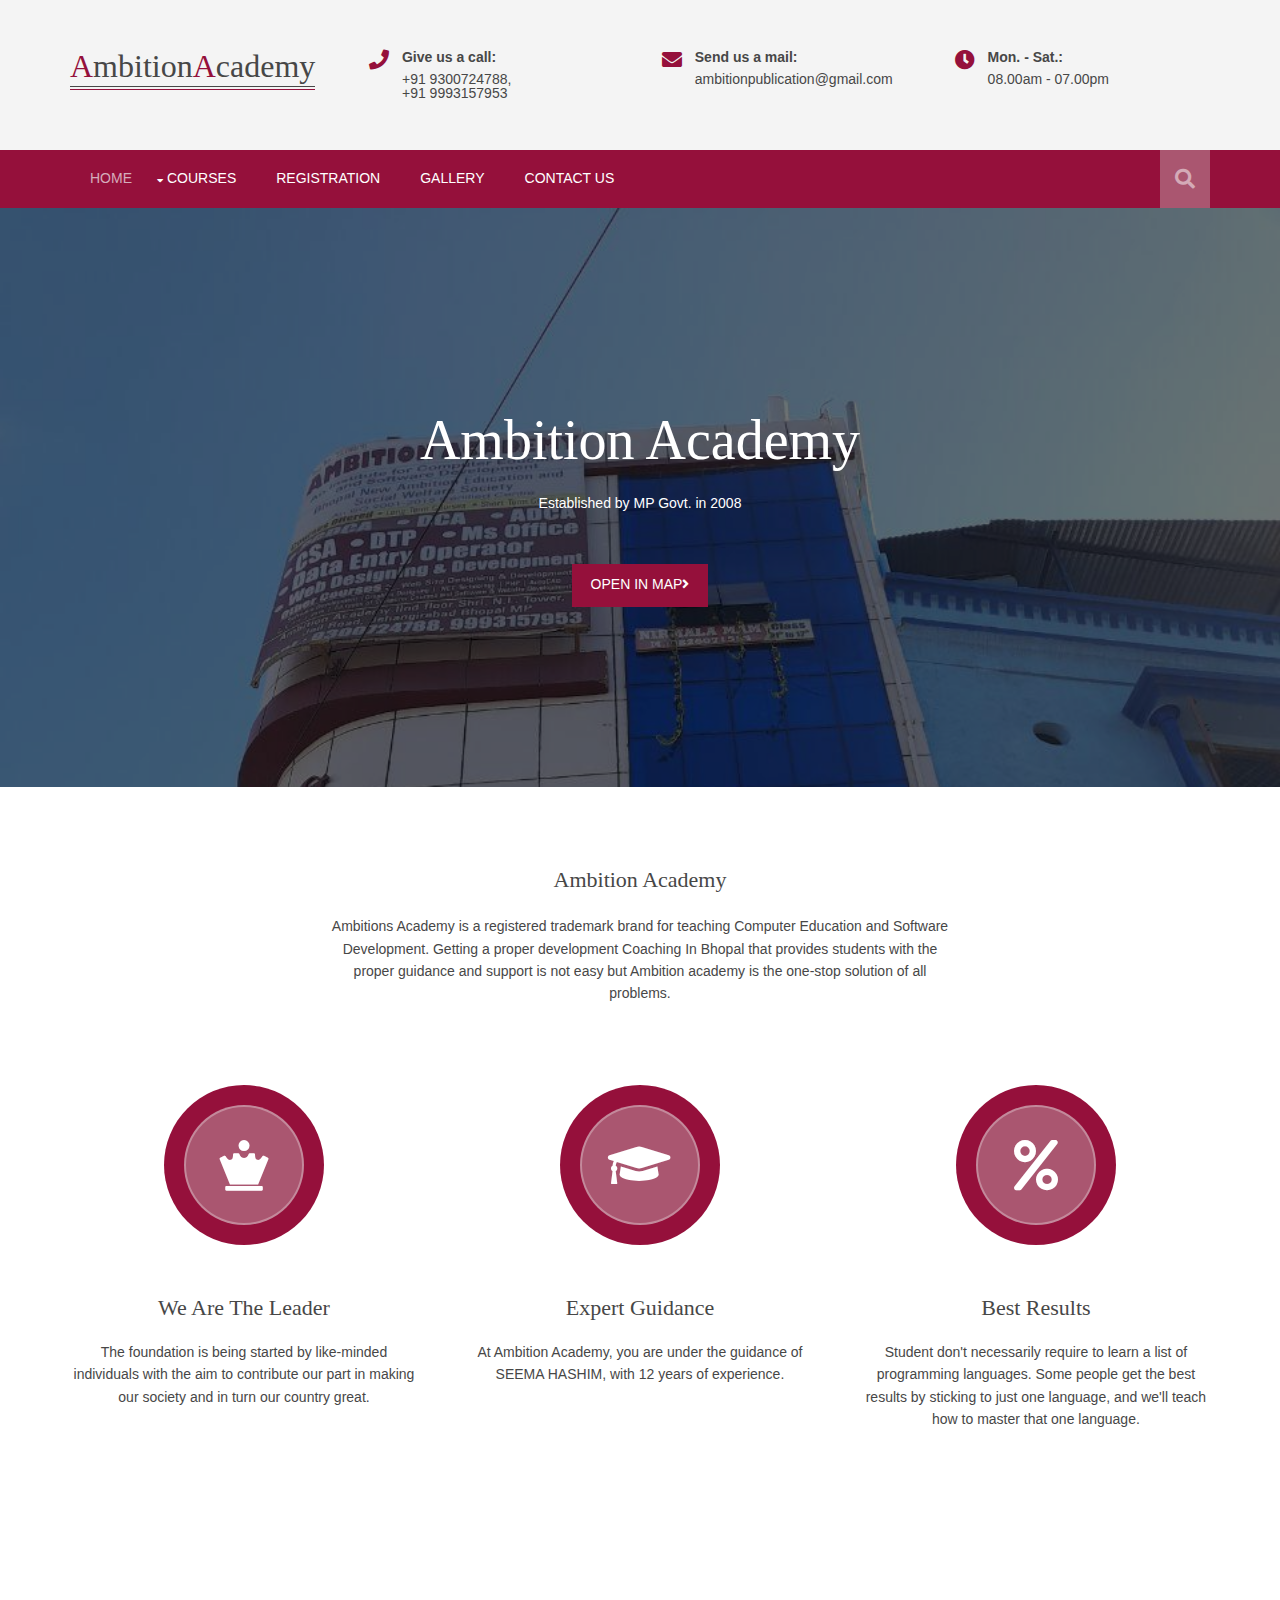
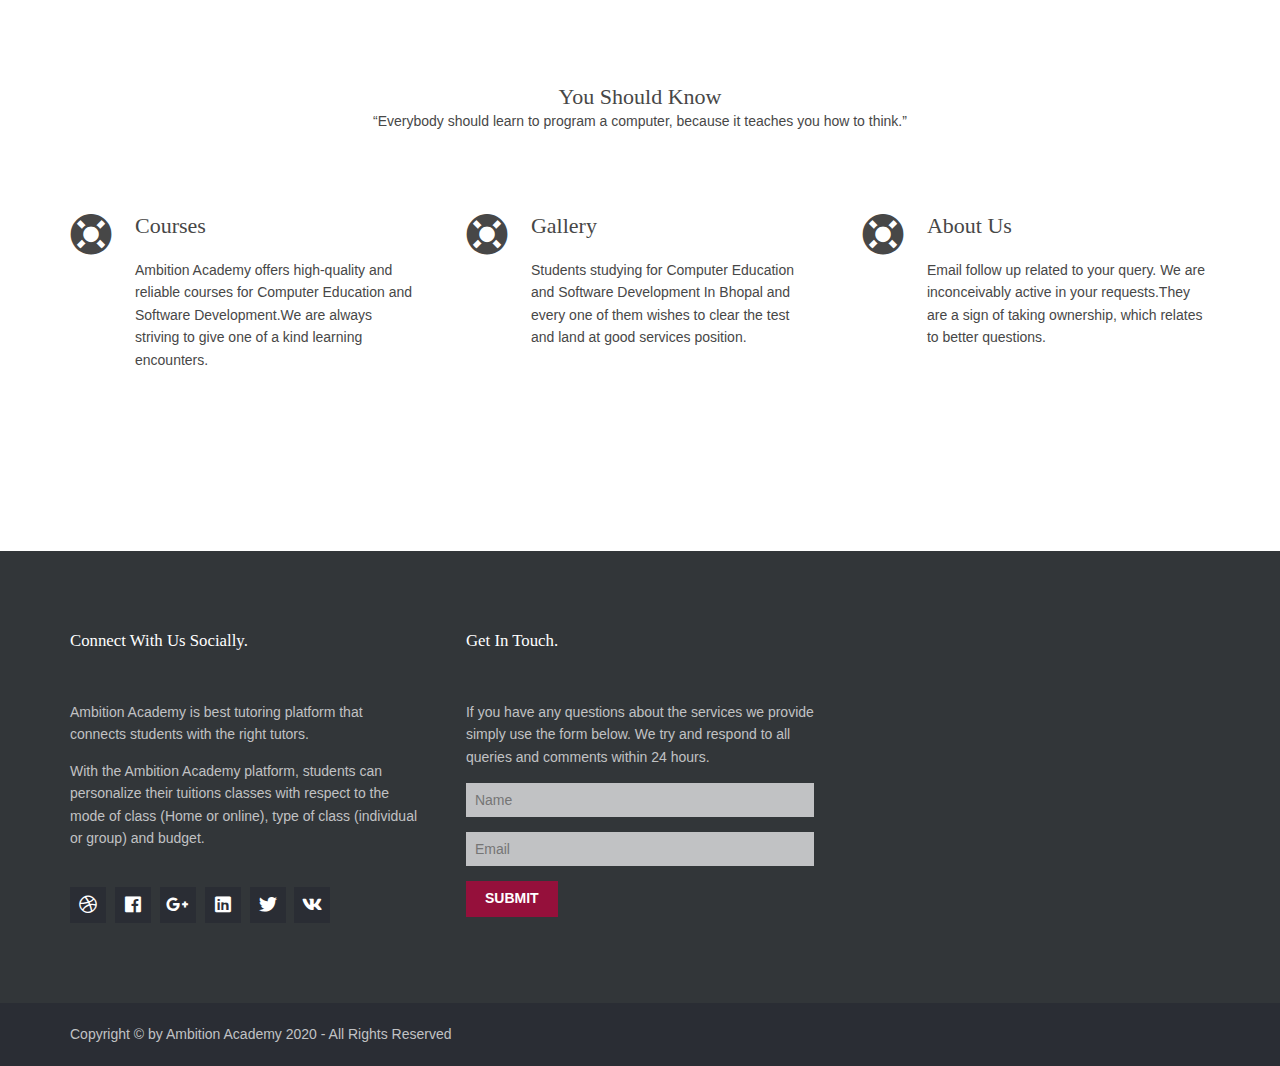
<file: index.html>
<!DOCTYPE html>
<!--
Template Name: Wavefire
Author: <a href="https://www.os-templates.com/">OS Templates</a>
Author URI: https://www.os-templates.com/
Copyright: OS-Templates.com
Licence: Free to use under our free template licence terms
Licence URI: https://www.os-templates.com/template-terms
-->
<html lang="">
<!-- To declare your language - read more here: https://www.w3.org/International/questions/qa-html-language-declarations -->
<head>
<title>Ambition Academy</title>
<meta charset="utf-8">
<meta name="viewport" content="width=device-width, initial-scale=1.0, maximum-scale=1.0, user-scalable=no">
<link href="layout/styles/layout.css" rel="stylesheet" type="text/css" media="all">
</head>
<body id="top">
<!-- ################################################################################################ -->
<!-- ################################################################################################ -->
<!-- ################################################################################################ -->
<div class="wrapper row0">
  <header id="header" class="hoc clear"> 
    <!-- ################################################################################################ -->
    <div id="logo" class="one_quarter first">
      <h1><a href="index.html"><span>A</span>mbition<span>A</span>cademy</a></h1>
    </div>
    <div class="three_quarter">
      <ul class="nospace clear">
        <li class="one_third first">
          <div class="block clear"><a href="#"><i class="fas fa-phone"></i></a> <span><strong>Give us a call:</strong> +91 9300724788,   <br> +91 9993157953</span></div>
        </li>
        <li class="one_third">
          <div class="block clear"><a href="#"><i class="fas fa-envelope"></i></a> <span><strong>Send us a mail:</strong> ambitionpublication@gmail.com</span></div>
        </li>
        <li class="one_third">
          <div class="block clear"><a href="#"><i class="fas fa-clock"></i></a> <span><strong> Mon. - Sat.:</strong> 08.00am - 07.00pm</span></div>
        </li>
      </ul>
    </div>
    <!-- ################################################################################################ -->
  </header>
</div>
<!-- ################################################################################################ -->
<!-- ################################################################################################ -->
<!-- ################################################################################################ -->
<div class="wrapper row1">
  <section class="hoc clear"> 
    <!-- ################################################################################################ -->
    <nav id="mainav">
      <ul class="clear">
        <li class="active"><a href="index.html">Home</a></li>
       
        </li>
        <li><a class="drop" href="#">Courses</a>
          <ul>
            <li><a href="shortterm.html">Short term Courses</a></li>
            
            <li><a href="longterm.html">Long term Courses</a></li>
          </ul>
        </li>
        <li><a href="registration.html">Registration</a></li>
        <li><a href="gallery.html">Gallery</a></li>
        <li><a href="Contact.html">Contact Us</a></li>
        
      </ul>
    </nav>
    <!-- ################################################################################################ -->
    <div id="searchform">
      <div>
        <form action="#" method="post">
          <fieldset>
            <legend>Quick Search:</legend>
            <input type="text" placeholder="Enter search term&hellip;">
            <button type="submit"><i class="fas fa-search"></i></button>
          </fieldset>
        </form>
      </div>
    </div>
    <!-- ################################################################################################ -->
  </section>
</div>
<!-- ################################################################################################ -->
<!-- ################################################################################################ -->
<!-- ################################################################################################ -->
<div class="wrapper bgded overlay" style="background-image:url('images/demo/backgrounds/inst.jpg');">
  <div id="pageintro" class="hoc clear"> 
    <!-- ################################################################################################ -->
    <article>
      <p></p>
      <h3 class="heading">Ambition Academy</h3>
      <p>Established by MP Govt. in 2008</p>
      <footer><a class="btn" href="https://goo.gl/maps/AbWs6TaUifiTZRjG6">Open in Map<i class="fas fa-angle-right"></i></a></footer>
    </article>
    <!-- ################################################################################################ -->
  </div>
</div>
<!-- ################################################################################################ -->
<!-- ################################################################################################ -->
<!-- ################################################################################################ -->
<div class="wrapper row3">
  <main class="hoc container clear"> 
    <!-- main body -->
    <!-- ################################################################################################ -->
    <div class="sectiontitle">
      <h6 class="heading">Ambition Academy </h6><br/>
      <p>Ambitions Academy is a registered trademark brand for teaching Computer Education and Software Development. Getting a proper development Coaching In Bhopal that provides students with the proper guidance and support is not easy but Ambition academy is the one-stop solution of all problems.</p>
    </div>

    <div class="group center btmspace-80">
      <article class="one_third first"><a class="ringcon btmspace-50" href="#"><i class="fas fa-chess-queen"></i></a>
        <h6 class="heading">We are the leader</h6>
        <p>The foundation is being started by like-minded individuals with the aim to contribute our part in making our society and in turn our country great.</p>
      </article>
      <article class="one_third"><a class="ringcon btmspace-50" href="#"><i class="fas fa-graduation-cap"></i></a>
        <h6 class="heading">Expert Guidance</h6>
        <p>At Ambition Academy, you are under the guidance of SEEMA HASHIM, with 12 years of experience.</p>
      </article>
      <article class="one_third"><a class="ringcon btmspace-50" href="#"><i class=" fas fa-percent"></i></a>
        <h6 class="heading">Best Results</h6>
        <p>Student don't necessarily require to learn a list of programming languages. Some people get the best results by sticking to just one language, and we'll teach how to master that one language.</p>
      </article>
    </div>
   
    <!-- ################################################################################################ -->
    <!-- / main body -->
    <div class="clear"></div>
  </main>
</div>
<!-- ################################################################################################ -->
<!-- ################################################################################################ -->
<!-- ################################################################################################ -->
<div class="wrapper row2">
 
</div>
<!-- ################################################################################################ -->
<!-- ################################################################################################ -->
<!-- ################################################################################################ -->
<div class="wrapper row3">
  <section class="hoc container clear"> 
    <!-- ################################################################################################ -->
    <div class="sectiontitle">
      <h6 class="heading">You Should Know</h6>
      <p>“Everybody should learn to program a computer, because it teaches you how to think.”</p>
    </div>
    <ul class="nospace group btmspace-80 overview">
      <li class="one_third">
         <article><a href="#"><i class="fas fa-life-ring"></i></a>
          <h6 class="heading"><a href="#">Courses</a></h6>
          <p>Ambition Academy offers high-quality and reliable courses for Computer Education and Software Development.We are always striving to give one of a kind learning encounters.</p>
        
        </article>
      </li>
      <li class="one_third">
        <article><a href="#"><i class="fas fa-life-ring"></i></a>
          <h6 class="heading"><a href="#">Gallery</a></h6>
          <p>Students studying for Computer Education and Software Development In Bhopal and every one of them wishes to clear the test and land at good services position.</p>
         
        </article>
      </li>
      <li class="one_third">
        <article><a href="#"><i class="fas fa-life-ring"></i></a>
          <h6 class="heading"><a href="#">About Us</a></h6>
          <p>Email follow up related to your query. We are inconceivably active in your requests.They are a sign of taking ownership, which relates to better questions.</p>
         
        </article>
      </li>
     
    </ul>
    
    <!-- ################################################################################################ -->
  </section>
</div>
<!-- ################################################################################################ -->
<!-- ################################################################################################ -->
<!-- ################################################################################################ -->

<!-- ################################################################################################ -->
<!-- ################################################################################################ -->
<!-- ################################################################################################ -->
<div class="wrapper row4">
  <footer id="footer" class="hoc clear"> 
    <!-- ################################################################################################ -->
    <div class="one_third first">
      <h6 class="heading">Connect with us Socially.</h6>
      <p>Ambition Academy is best tutoring platform that connects students with the right tutors.</p>
      <p class="btmspace-30"> With the Ambition Academy platform, students can personalize their tuitions classes with respect to the mode of class (Home or online), type of class (individual or group) and budget. </p>
      <ul class="faico clear">
        <li><a class="faicon-dribble" href="#"><i class="fab fa-dribbble"></i></a></li>
        <li><a class="faicon-facebook" href="#"><i class="fab fa-facebook"></i></a></li>
        <li><a class="faicon-google-plus" href="#"><i class="fab fa-google-plus-g"></i></a></li>
        <li><a class="faicon-linkedin" href="#"><i class="fab fa-linkedin"></i></a></li>
        <li><a class="faicon-twitter" href="#"><i class="fab fa-twitter"></i></a></li>
        <li><a class="faicon-vk" href="#"><i class="fab fa-vk"></i></a></li>
      </ul>
    </div>
    <div class="one_third">
      
    </div>
    <div class="one_third">
      <h6 class="heading">Get In touch.</h6>
      <p class="nospace btmspace-15">If you have any questions about the services we provide simply use the form below. We try and respond to all queries and comments within 24 hours.</p>
      <form method="post" action="#">
        <fieldset>
          <legend>Newsletter:</legend>
          <input class="btmspace-15" type="text" value="" placeholder="Name">
          <input class="btmspace-15" type="text" value="" placeholder="Email">
          <button type="submit" value="submit">Submit</button>
        </fieldset>
      </form>
    </div>
    <!-- ################################################################################################ -->
  </footer>
</div>
<!-- ################################################################################################ -->
<!-- ################################################################################################ -->
<!-- ################################################################################################ -->
<div class="wrapper row5">
  <div id="copyright" class="hoc clear"> 
    <!-- ################################################################################################ -->
    <p class="fl_left">Copyright &copy; by Ambition Academy 2020 - All Rights Reserved <a href="#"></a></p>
    <p class="fl_right"> <a target="_blank" href="https://www.os-templates.com/" title="Free Website Templates"></a></p>
    <!-- ################################################################################################ -->
  </div>
</div>
<!-- ################################################################################################ -->
<!-- ################################################################################################ -->
<!-- ################################################################################################ -->
<a id="backtotop" href="#top"><i class="fas fa-chevron-up"></i></a>
<!-- JAVASCRIPTS -->
<script src="layout/scripts/jquery.min.js"></script>
<script src="layout/scripts/jquery.backtotop.js"></script>
<script src="layout/scripts/jquery.mobilemenu.js"></script>
</body>
</html>
</file>
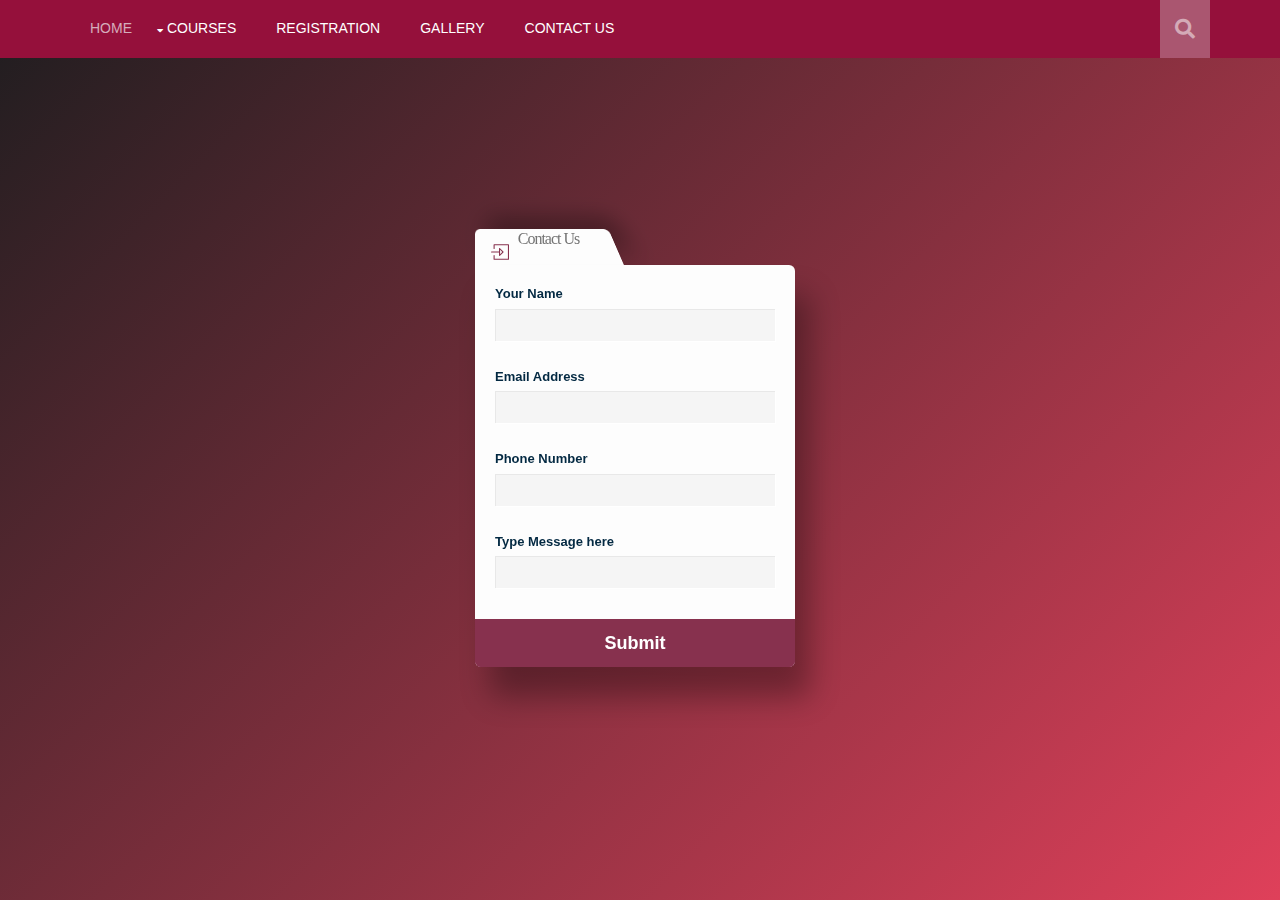
<file: Contact.html>
<html>
<head>
<title>Contact Us</title>
<meta charset="utf-8">
<meta name="viewport" content="width=device-width, initial-scale=1.0, maximum-scale=1.0, user-scalable=no">

<link href="layout/styles/Contact.css" rel="stylesheet" type="text/css" media="all">
</head>

<body id="top">
<!-- ################################################################################################ -->
<!-- ################################################################################################ -->

    <!-- ################################################################################################ -->
  </header>
</div>
<!-- ################################################################################################ -->
<!-- ################################################################################################ -->
<div class="wrapper row1">
  <section class="hoc clear"> 
    <!-- ################################################################################################ -->
   <nav id="mainav">
      <ul class="clear">
        <li class="active"><a href="index.html">Home</a></li>
       
        </li>
        <li><a class="drop" href="#">Courses</a>
          <ul>
            <li><a href="shortterm.html">Short term Courses</a></li>
            
            <li><a href="longterm.html">Long term Courses</a></li>
          </ul>
        </li>
        <li><a href="registration.html">Registration</a></li>
        <li><a href="gallery.html">Gallery</a></li>
        <li><a href="Contact.html">Contact Us</a></li>
        
      </ul>
    </nav>
    <!-- ################################################################################################ -->
    <div id="searchform">
      <div>
        <form action="#" method="post">
          <fieldset>
            <legend>Quick Search:</legend>
            <input type="text" placeholder="Enter search term&hellip;">
            <button type="submit"><i class="fas fa-search"></i></button>
          </fieldset>
        </form>
      </div>
    </div>
    <!-- ################################################################################################ -->
  </section>
</div>
<!-- ################################################################################################ -->




<div class='box'>
  <div class='box-form'>
    <div class='box-login-tab'></div>
    <div class='box-login-title'>
      <div class='i i-login'></div><h2>Contact Us</h2>
    </div>
    <div class='box-login'>
      <div class='fieldset-body' id='login_form'>
        
        	<p class='field'>
          <label for='user'>Your Name</label>
          <input type='text' id='user' name='user' title='Username' />
          <span id='valida' class='i i-warning'></span>
        </p>
      	  <p class='field'>
          <label for='pass'>Email Address</label>
         <input type='text' id='user' name='user' title='Username' />
          <span id='valida' class='i i-close'></span>
        </p>

        <p class='field'>
          <label for='pass'>Phone Number</label>
          <input type='text' id='phone' name='phone' title='Phone Number' />
          <span id='valida' class='i i-close'></span>
        </p>

        <p class='field'>
          <label for='pass'>Type Message here</label>
     <input type='text' id='user' name='user' title='Username' />
          <span id='valida' class='i i-close'></span>
        </p>

         



        	<input type='submit' id='do_login' value='Submit' title='Get Started' />
      </div>
    </div>
  </div>
  

 
  
</body>
</html>
</file>
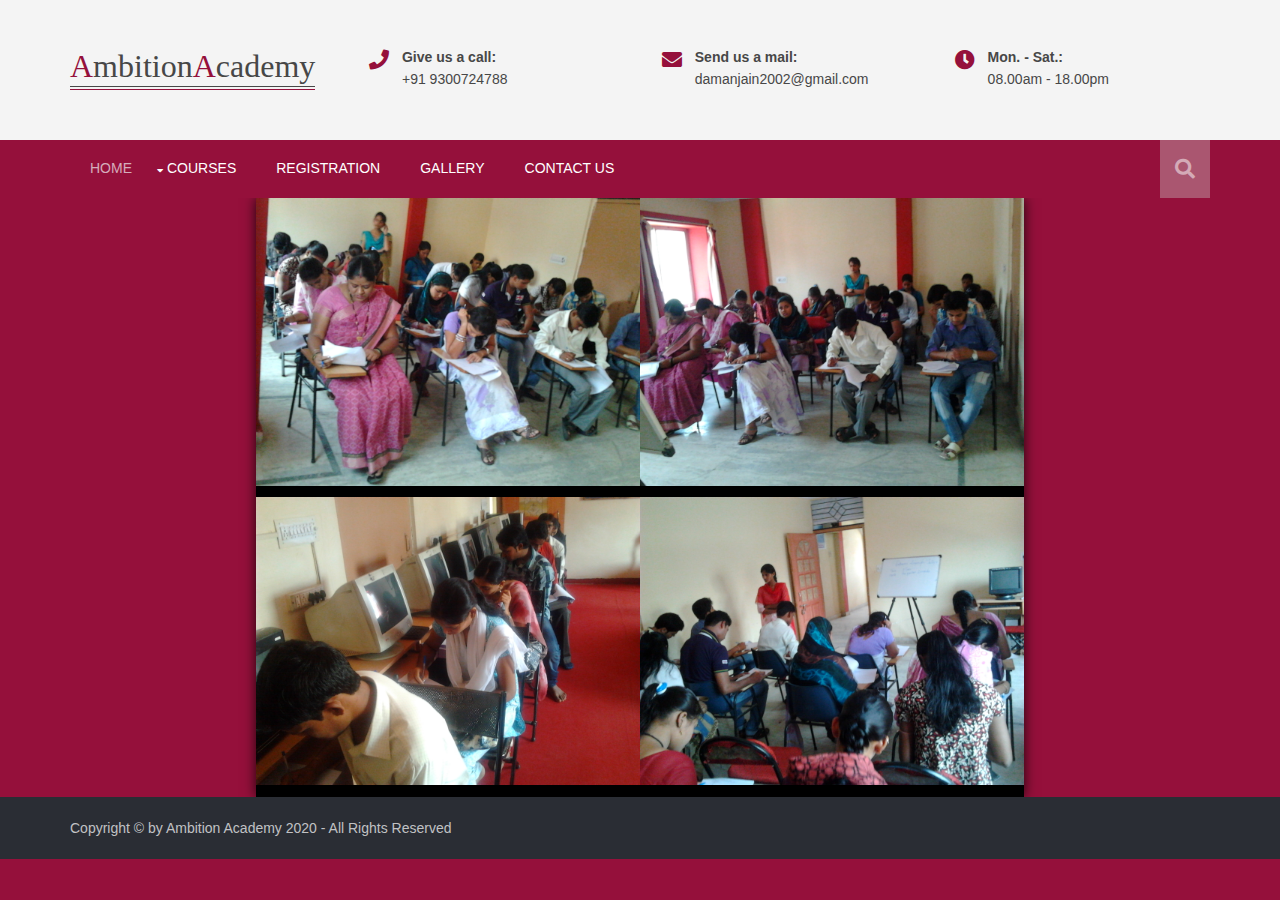
<file: gallery.html>
<html>
<head>
<title>Gallery</title>
<meta charset="utf-8">
<meta name="viewport" content="width=device-width, initial-scale=1.0, maximum-scale=1.0, user-scalable=no">

<link href="layout/styles/gallery.css" rel="stylesheet" type="text/css" media="all">
</head>

<body id="top">
<!-- ################################################################################################ -->
<!-- ################################################################################################ -->
<div class="wrapper row0">
  <header id="header" class="hoc clear"> 
<div id="logo" class="one_quarter first">
      <h1><a href="index.html"><span>A</span>mbition<span>A</span>cademy</a></h1>
    </div>
    <div class="three_quarter">
      <ul class="nospace clear">
        <li class="one_third first">
          <div class="block clear"><a href="#"><i class="fas fa-phone"></i></a> <span><strong>Give us a call:</strong> +91 9300724788</span></div>
        </li>
        <li class="one_third">
          <div class="block clear"><a href="#"><i class="fas fa-envelope"></i></a> <span><strong>Send us a mail:</strong> damanjain2002@gmail.com</span></div>
        </li>
        <li class="one_third">
          <div class="block clear"><a href="#"><i class="fas fa-clock"></i></a> <span><strong> Mon. - Sat.:</strong> 08.00am - 18.00pm</span></div>
        </li>
      </ul>
    </div>
    <!-- ################################################################################################ -->
  </header>
</div>
<!-- ################################################################################################ -->
<!-- ################################################################################################ -->
<div class="wrapper row1">
  <section class="hoc clear"> 
    <!-- ################################################################################################ -->
     <nav id="mainav">
      <ul class="clear">
        <li class="active"><a href="index.html">Home</a></li>
       
        </li>
        <li><a class="drop" href="#">Courses</a>
          <ul>
            <li><a href="shortterm.html">Short term Courses</a></li>
            
            <li><a href="longterm.html">Long term Courses</a></li>
          </ul>
        </li>
        <li><a href="registration.html">Registration</a></li>
        <li><a href="gallery.html">Gallery</a></li>
        <li><a href="Contact.html">Contact Us</a></li>
        
      </ul>
    </nav>
    <!-- ################################################################################################ -->
    <div id="searchform">
      <div>
        <form action="#" method="post">
          <fieldset>
            <legend>Quick Search:</legend>
            <input type="text" placeholder="Enter search term&hellip;">
            <button type="submit"><i class="fas fa-search"></i></button>
          </fieldset>
        </form>
      </div>
    </div>
    <!-- ################################################################################################ -->
  </section>
</div>
<!-- ################################################################################################ -->




<div id="quad">
  <figure>
  <img src="pic1.jpg" alt="rose-red-wine">
  <figcaption>Giving Test</figcaption>
  </figure>
  <figure>
    <img src="pic2.jpg" alt>
    <figcaption>Discussing</figcaption>
  </figure>
  <figure>
    <img src="pic3.jpg" alt>
    <figcaption>Practising</figcaption>
  </figure>
  <figure>
    <img src="pic4.jpg" alt>
    <figcaption>Studying</figcaption>
  </figure>
</div>

<div class="wrapper row5">
  <div id="copyright" class="hoc clear"> 
    <!-- ################################################################################################ -->
    <p class="fl_left">Copyright &copy; by Ambition Academy 2020 - All Rights Reserved <a href="#"></a></p>
    <p class="fl_right"> <a target="_blank" href="https://www.os-templates.com/" title="Free Website Templates"></a></p>
    <!-- ################################################################################################ -->
  </div>
</div>

</body>
</html>
</file>
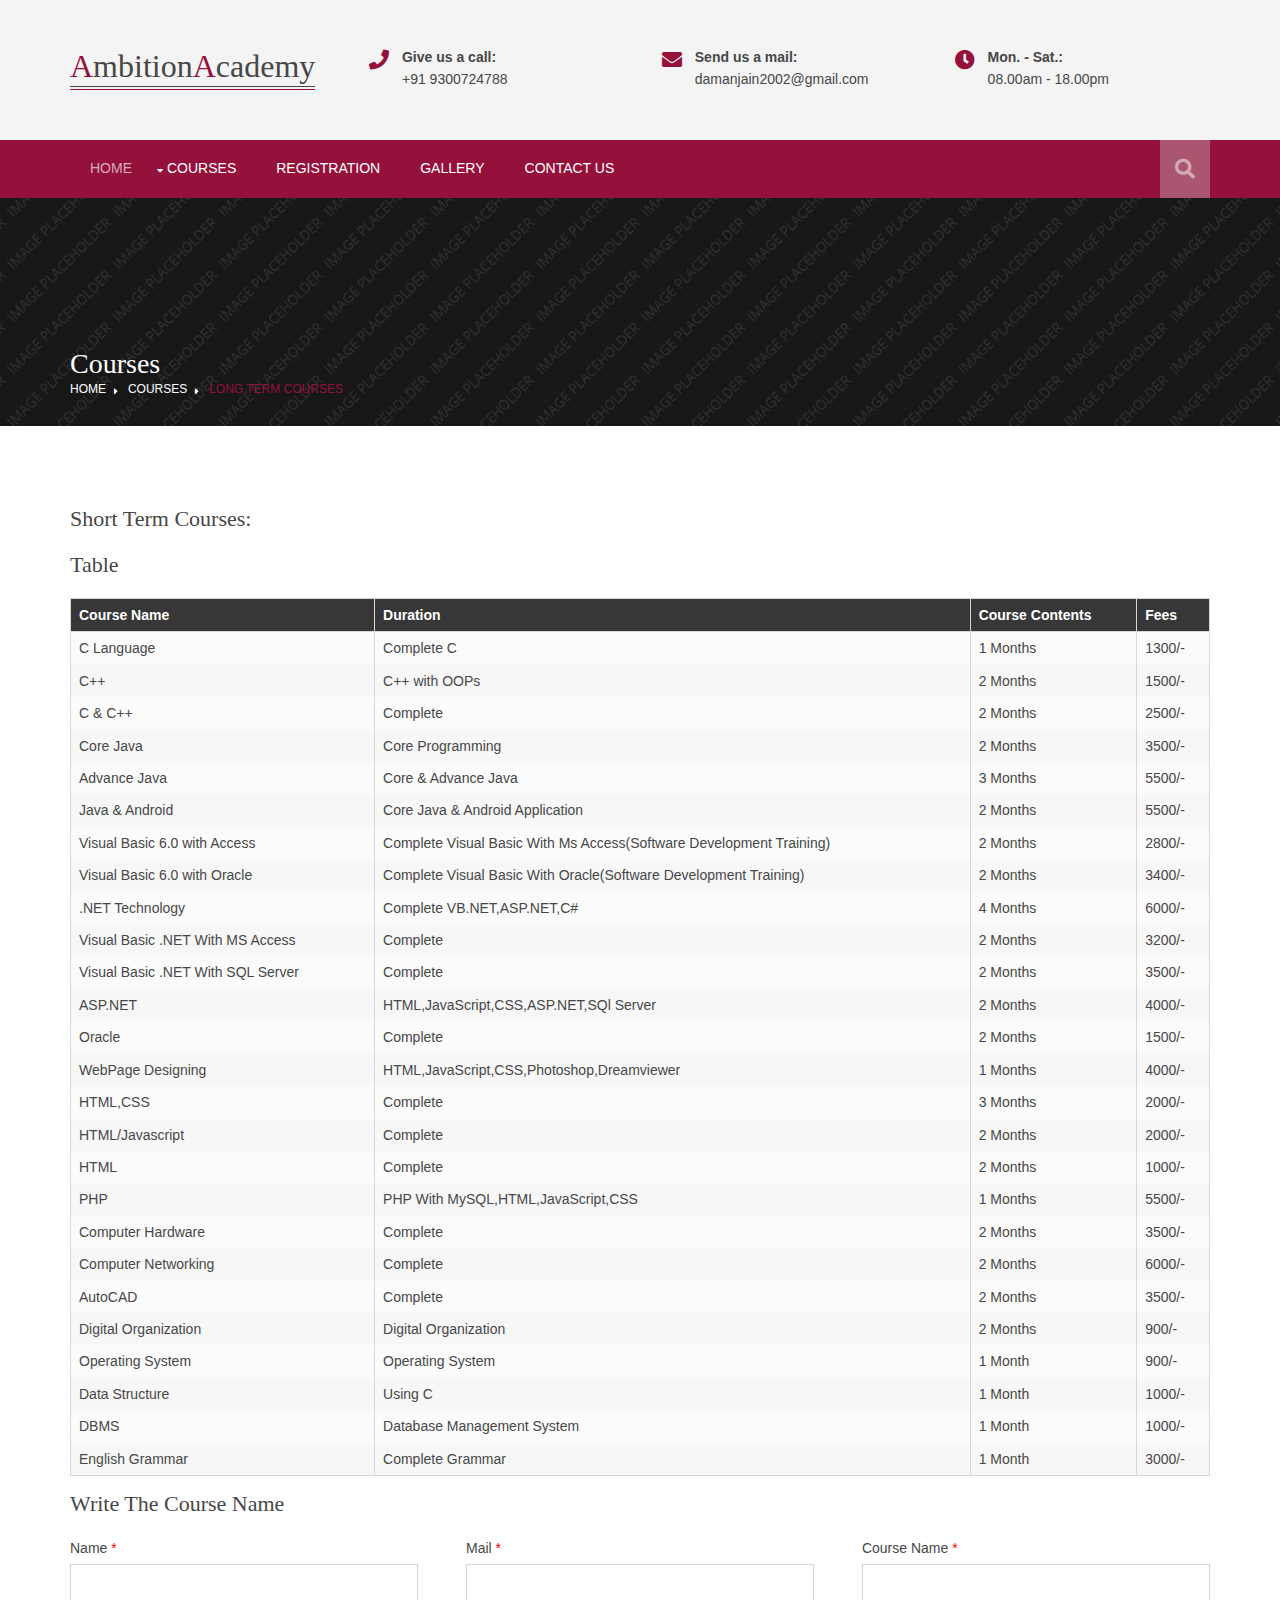
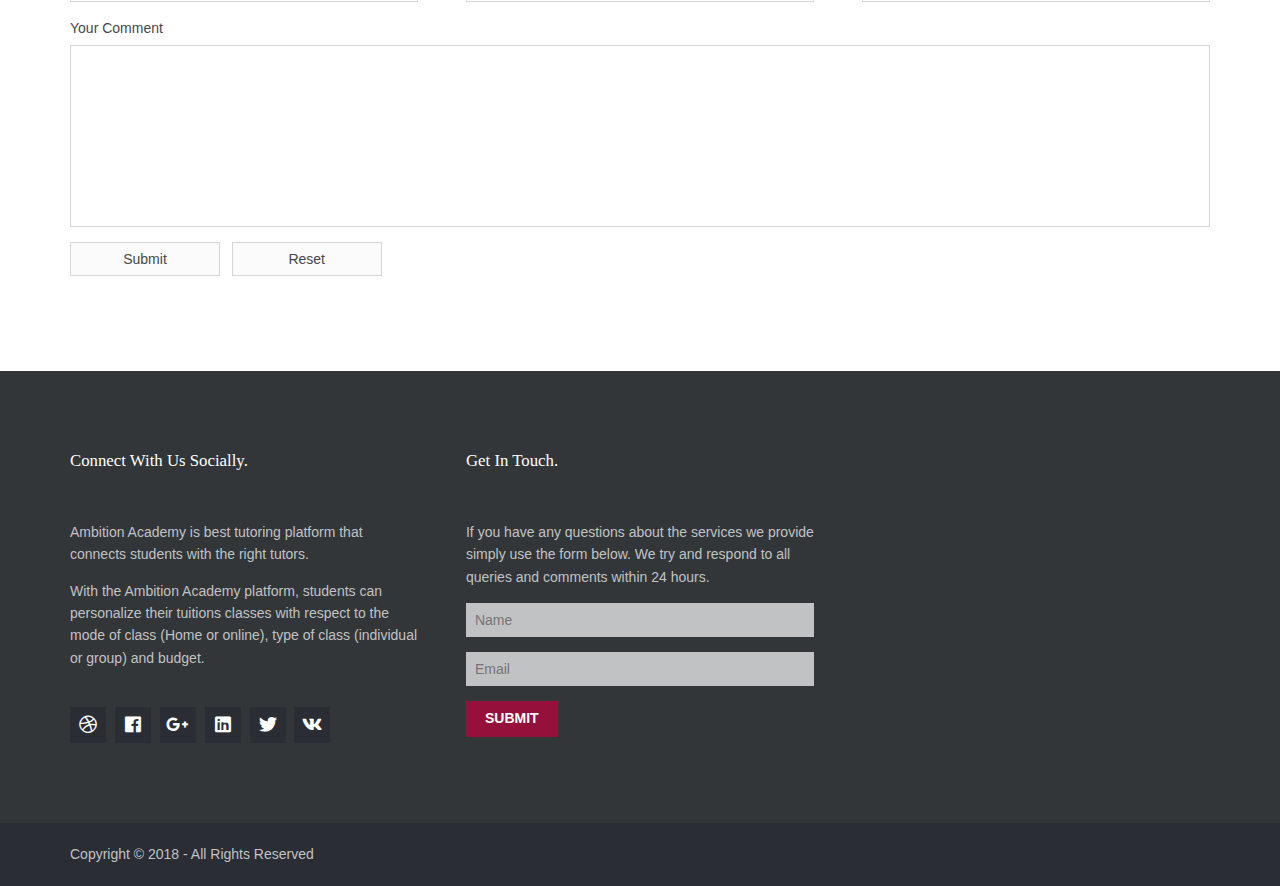
<file: longterm.html>
<!DOCTYPE html>
<!--
Template Name: Wavefire
Author: <a href="https://www.os-templates.com/">OS Templates</a>
Author URI: https://www.os-templates.com/
Copyright: OS-Templates.com
Licence: Free to use under our free template licence terms
Licence URI: https://www.os-templates.com/template-terms
-->
<html lang="">
<!-- To declare your language - read more here: https://www.w3.org/International/questions/qa-html-language-declarations -->
<head>
<title> Long Term Courses</title>
<meta charset="utf-8">
<meta name="viewport" content="width=device-width, initial-scale=1.0, maximum-scale=1.0, user-scalable=no">
<link href="layout/styles/layout.css" rel="stylesheet" type="text/css" media="all">
</head>
<body id="top">
<!-- ################################################################################################ -->
<!-- ################################################################################################ -->
<!-- ################################################################################################ -->
<div class="wrapper row0">
  <header id="header" class="hoc clear"> 
<div id="logo" class="one_quarter first">
      <h1><a href="index.html"><span>A</span>mbition<span>A</span>cademy</a></h1>
    </div>
    <div class="three_quarter">
      <ul class="nospace clear">
        <li class="one_third first">
          <div class="block clear"><a href="#"><i class="fas fa-phone"></i></a> <span><strong>Give us a call:</strong> +91 9300724788</span></div>
        </li>
        <li class="one_third">
          <div class="block clear"><a href="#"><i class="fas fa-envelope"></i></a> <span><strong>Send us a mail:</strong> damanjain2002@gmail.com</span></div>
        </li>
        <li class="one_third">
          <div class="block clear"><a href="#"><i class="fas fa-clock"></i></a> <span><strong> Mon. - Sat.:</strong> 08.00am - 18.00pm</span></div>
        </li>
      </ul>
    </div>
    <!-- ################################################################################################ -->
  </header>
</div>
<!-- ################################################################################################ -->
<!-- ################################################################################################ -->
<!-- ################################################################################################ -->
<div class="wrapper row1">
  <section class="hoc clear"> 
    <!-- ################################################################################################ -->
  <nav id="mainav">
      <ul class="clear">
        <li class="active"><a href="index.html">Home</a></li>
       
        </li>
        <li><a class="drop" href="#">Courses</a>
          <ul>
            <li><a href="shortterm.html">Short term Courses</a></li>
            
            <li><a href="longterm.html">Long term Courses</a></li>
          </ul>
        </li>
        <li><a href="registration.html">Registration</a></li>
        <li><a href="gallery.html">Gallery</a></li>
        <li><a href="Contact.html">Contact Us</a></li>
        
      </ul>
    </nav>
    <!-- ################################################################################################ -->
    <div id="searchform">
      <div>
        <form action="#" method="post">
          <fieldset>
            <legend>Quick Search:</legend>
            <input type="text" placeholder="Enter search term&hellip;">
            <button type="submit"><i class="fas fa-search"></i></button>
          </fieldset>
        </form>
      </div>
    </div>
    <!-- ################################################################################################ -->
  </section>
</div>
<!-- ################################################################################################ -->
<!-- ################################################################################################ -->
<!-- ################################################################################################ -->
<div class="wrapper bgded overlay" style="background-image:url('../images/demo/backgrounds/01.png');">
  <div id="breadcrumb" class="hoc clear"> 
    <!-- ################################################################################################ -->
    <h6 class="heading">Courses</h6>
    <ul>
      <li><a href="index.html">Home</a></li>
     
      <li><a href="#">Courses</a></li>
      <li><a href="Longterm.html">Long Term Courses</a></li>
      
    </ul>
    <!-- ################################################################################################ -->
  </div>
</div>
<!-- ################################################################################################ -->
<!-- ################################################################################################ -->
<!-- ################################################################################################ -->
<div class="wrapper row3">
  <main class="hoc container clear"> 
    <!-- main body -->
    <!-- ################################################################################################ -->
    <div class="content"> 
      <!-- ################################################################################################ -->
      <h1>Short Term Courses:</h1>
     
      <p></p>
      
      <p></p>
      <h1>Table</h1>
      <div class="scrollable">
        <table>
          <thead>
            <tr>
              <th>Course Name</th>
              <th>Duration</th>
              <th>Course Contents</th>
              <th>Fees</th>
            </tr>
          </thead>
          <tbody>
            <tr>
              <td>C Language</td>
              <td>Complete C</td>
              <td>1 Months</td>
              <td>1300/-</td>
            </tr>
            <tr>
            <td>C++ </td><td>C++ with OOPs</td>
              <td>2 Months</td>
              
              <td>1500/-</td>
            </tr>
            <tr>
             <td>C & C++</td><td>Complete</td>
              <td>2 Months</td>
              
              <td>2500/-</td>
            </tr>
            <tr>
              <td>Core Java</td><td>Core Programming</td>
              <td>2 Months</td>
              
              <td>3500/-</td>
            </tr>
<tr>
            <td>Advance Java</td> <td>Core & Advance Java</td>
              <td>3 Months</td>
             
              <td>5500/-</td>
            </tr>
<tr>
            <td>Java & Android</td> <td>Core Java & Android Application</td>
              <td>2 Months</td>
             
              <td>5500/-</td>
            </tr>
<tr>
            <td>Visual Basic 6.0 with Access</td>  <td>Complete Visual Basic With Ms Access(Software Development Training)</td>
              <td>2 Months</td>
            
              <td>2800/-</td>
            </tr>
<tr>
            <td>Visual Basic 6.0 with Oracle</td><td>Complete Visual Basic With Oracle(Software Development Training)</td>
              <td>2 Months</td>
              <td>3400/-</td>
            </tr>
<tr>
            <td>.NET Technology</td>  <td>Complete VB.NET,ASP.NET,C#</td>
              <td>4 Months</td>
            
              <td>6000/-</td>
            </tr>
<tr>
            <td>Visual Basic .NET With MS Access</td><td>Complete</td>
              <td>2 Months</td>
              
              <td>3200/-</td>
            </tr>
<tr>
            <td>Visual Basic .NET With SQL Server</td><td>Complete</td>
              <td>2 Months</td>
              
              <td>3500/-</td>
            </tr>
<tr>
            <td>ASP.NET</td> <td>HTML,JavaScript,CSS,ASP.NET,SQl Server</td>
              <td>2 Months</td>
             
              <td>4000/-</td>
            </tr>
<tr>
            <td>Oracle</td> <td>Complete</td>
              <td>2 Months</td>
             
              <td>1500/-</td>
            </tr>
<tr>
            <td>WebPage Designing</td><td>HTML,JavaScript,CSS,Photoshop,Dreamviewer</td>
              <td>1 Months</td>
              
              <td>4000/-</td>
            </tr>
<tr>
            <td>HTML,CSS</td> <td>Complete</td>
              <td>3 Months</td>
             
              <td>2000/-</td>
            </tr>
<tr>
            <td>HTML/Javascript</td>  <td>Complete</td>
              <td>2 Months</td>
            
              <td>2000/-</td>
            </tr>
<tr>
            <td>HTML</td><td>Complete</td>
              <td>2 Months</td>
              
              <td>1000/-</td>
            </tr>
<tr>
            <td>PHP</td> <td>PHP With MySQL,HTML,JavaScript,CSS</td>
              <td>1 Months</td>
             
              <td>5500/-</td>
            </tr>
<tr>
            <td>Computer Hardware</td>  <td>Complete</td>
              <td>2 Months</td>
            
              <td>3500/-</td>
            </tr>
<tr>
            <td>Computer Networking</td> <td>Complete</td>
              <td>2 Months</td>
             
              <td>6000/-</td>
            </tr>
<tr>
            <td>AutoCAD</td> <td>Complete</td>
              <td>2 Months</td>
             
              <td>3500/-</td>
            </tr>
<tr>
            <td>Digital Organization</td> <td>Digital Organization</td>
              <td>2 Months</td>
             
              <td>900/-</td>
            </tr>
<tr>
            <td>Operating System</td>
              <td>Operating System</td>
              <td>1 Month</td>
              <td>900/-</td>
            </tr>
<tr>
            <td>Data Structure</td>
              <td>Using C</td>
              <td>1 Month</td>
              <td>1000/-</td>
            </tr>
<tr>
            <td>DBMS</td>
              <td>Database Management System</td>
              <td>1 Month</td>
              <td>1000/-</td>
            </tr>
<tr>
            <td>English Grammar</td>
              <td>Complete Grammar</td>
              <td>1 Month</td>
              <td>3000/-</td>
            </tr>
          </tbody>
        </table>
      </div>
      
<div id="comments">
       


        <h2>Write the Course Name</h2>
        <form action="#" method="post">
          <div class="one_third first">
            <label for="name">Name <span>*</span></label>
            <input type="text" name="name" id="name" value="" size="22" required>
          </div>
          <div class="one_third">
            <label for="email">Mail <span>*</span></label>
            <input type="email" name="email" id="email" value="" size="22" required>
          </div>
          <div class="one_third">
            <label for="url">Course Name  <span>*</span></label>
            <input type="url" name="url" id="url" value="" size="22" required>
          </div>
          <div class="block clear">
            <label for="comment">Your Comment</label>
            <textarea name="comment" id="comment" cols="25" rows="10"></textarea>
          </div>
          <div>
            <input type="submit" name="submit" value="Submit">
            &nbsp;
            <input type="reset" name="reset" value="Reset">
          </div>
        </form>
      </div>
      <!-- ################################################################################################ -->
    </div>
    <!-- ################################################################################################ -->
    <!-- / main body -->
    <div class="clear"></div>
  </main>
</div>
<!-- ################################################################################################ -->
<!-- ################################################################################################ -->
<!-- ################################################################################################ -->
<div class="wrapper row4">
  <footer id="footer" class="hoc clear"> 
    <!-- ################################################################################################ -->
    <div class="one_third first">
      <h6 class="heading">Connect with us Socially.</h6>
      <p>Ambition Academy is best tutoring platform that connects students with the right tutors.</p>
      <p class="btmspace-30"> With the Ambition Academy platform, students can personalize their tuitions classes with respect to the mode of class (Home or online), type of class (individual or group) and budget. </p>
      <ul class="faico clear">
        <li><a class="faicon-dribble" href="#"><i class="fab fa-dribbble"></i></a></li>
        <li><a class="faicon-facebook" href="#"><i class="fab fa-facebook"></i></a></li>
        <li><a class="faicon-google-plus" href="#"><i class="fab fa-google-plus-g"></i></a></li>
        <li><a class="faicon-linkedin" href="#"><i class="fab fa-linkedin"></i></a></li>
        <li><a class="faicon-twitter" href="#"><i class="fab fa-twitter"></i></a></li>
        <li><a class="faicon-vk" href="#"><i class="fab fa-vk"></i></a></li>
      </ul>
    </div>
    <div class="one_third">
      
    </div>
    <div class="one_third">
      <h6 class="heading">Get In touch.</h6>
      <p class="nospace btmspace-15">If you have any questions about the services we provide simply use the form below. We try and respond to all queries and comments within 24 hours.</p>
      <form method="post" action="#">
        <fieldset>
          <legend>Newsletter:</legend>
          <input class="btmspace-15" type="text" value="" placeholder="Name">
          <input class="btmspace-15" type="text" value="" placeholder="Email">
          <button type="submit" value="submit">Submit</button>
        </fieldset>
      </form>
    </div>
    <!-- ################################################################################################ -->
  </footer>
</div>
<!-- ################################################################################################ -->
<!-- ################################################################################################ -->
<!-- ################################################################################################ -->
<div class="wrapper row5">
  <div id="copyright" class="hoc clear"> 
    <!-- ################################################################################################ -->
    <p class="fl_left">Copyright &copy; 2018 - All Rights Reserved <a href="#"></a></p>
    <p class="fl_right"> <a target="_blank" href="https://www.os-templates.com/" title="Free Website Templates"></a></p>
    <!-- ################################################################################################ -->
  </div>
</div>
<!-- ################################################################################################ -->
<!-- ################################################################################################ -->
<!-- ################################################################################################ -->
<a id="backtotop" href="#top"><i class="fas fa-chevron-up"></i></a>
<!-- JAVASCRIPTS -->
<script src="layout/scripts/jquery.min.js"></script>
<script src="layout/scripts/jquery.backtotop.js"></script>
<script src="layout/scripts/jquery.mobilemenu.js"></script>
</body>
</html>
</file>
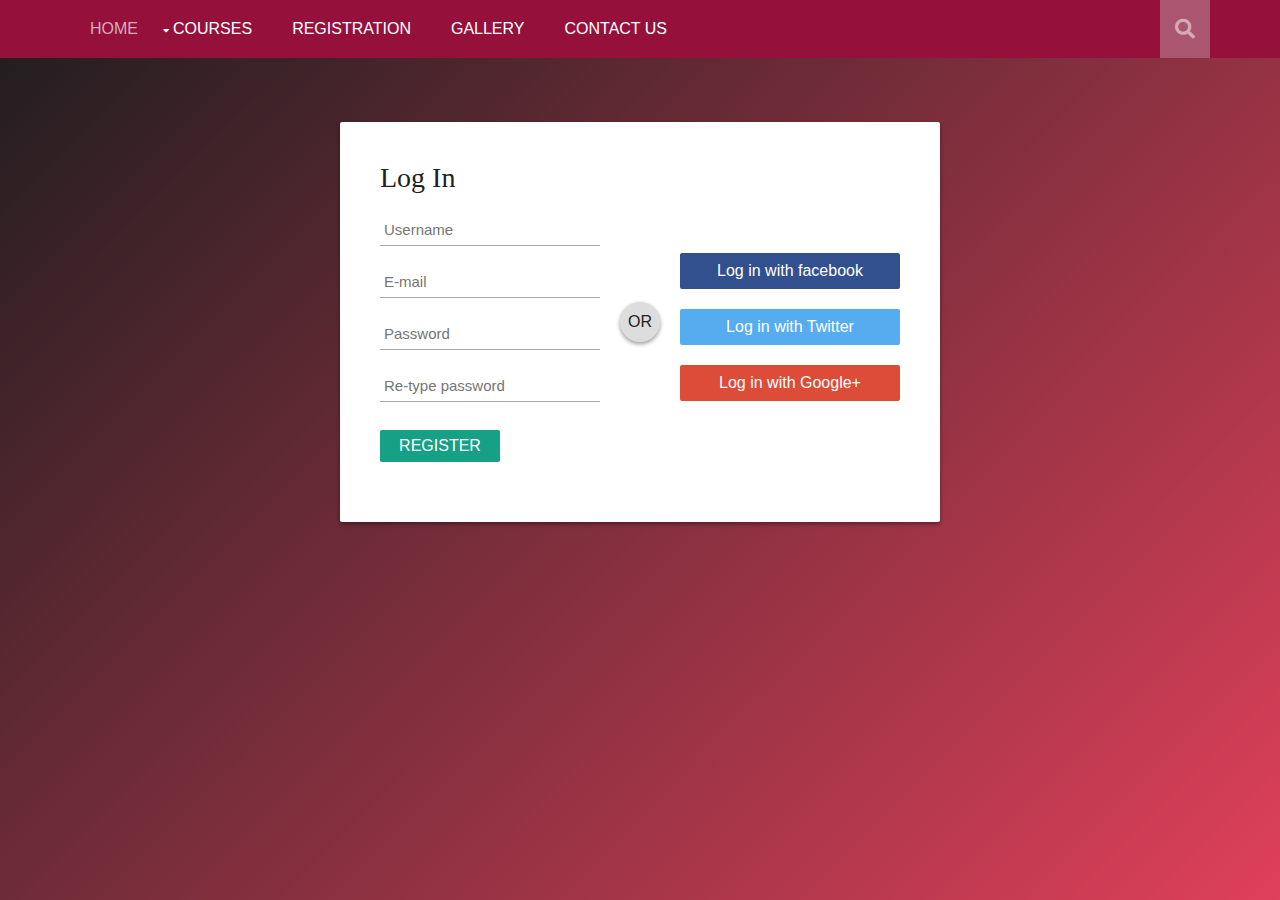
<file: registration.html>
<html>
<head>
<title>Registration</title>
<meta charset="utf-8">
<meta name="viewport" content="width=device-width, initial-scale=1.0, maximum-scale=1.0, user-scalable=no">

<link href="layout/styles/registration.css" rel="stylesheet" type="text/css" media="all">
</head>

<body id="top">
<!-- ################################################################################################ -->
<!-- ################################################################################################ -->

<!-- ################################################################################################ -->
<!-- ################################################################################################ -->
<div class="wrapper row1">
  <section class="hoc clear"> 
    <!-- ################################################################################################ -->
   <nav id="mainav">
      <ul class="clear">
        <li class="active"><a href="index.html">Home</a></li>
       
        </li>
        <li><a class="drop" href="#">Courses</a>
          <ul>
            <li><a href="shortterm.html">Short term Courses</a></li>
            
            <li><a href="longterm.html">Long term Courses</a></li>
          </ul>
        </li>
        <li><a href="registration.html">Registration</a></li>
        <li><a href="gallery.html">Gallery</a></li>
        <li><a href="Contact.html">Contact Us</a></li>
        
      </ul>
    </nav>
    <!-- ################################################################################################ -->
    <div id="searchform">
      <div>
        <form action="#" method="post">
          <fieldset>
            <legend>Quick Search:</legend>
            <input type="text" placeholder="Enter search term&hellip;">
            <button type="submit"><i class="fas fa-search"></i></button>
          </fieldset>
        </form>
      </div>
    </div>
    <!-- ################################################################################################ -->
  </section>
</div>
<!-- ################################################################################################ -->






<div id="login-box">
  <div class="left">
    <h1>Log In</h1>
    
    <input type="text" name="username" placeholder="Username" />
    <input type="text" name="email" placeholder="E-mail" />
    <input type="password" name="password" placeholder="Password" />
    <input type="password" name="password2" placeholder="Re-type password" />
    
    <input type="submit" name="signup_submit" value="Register" />
  </div>
  
  <div class="right">
    <span class="loginwith">Sign in with<br />social network</span>
    
    <button class="social-signin facebook">Log in with facebook</button>
    <button class="social-signin twitter">Log in with Twitter</button>
    <button class="social-signin google">Log in with Google+</button>
  </div>
  <div class="or">OR</div>


</body>
</html>
</file>
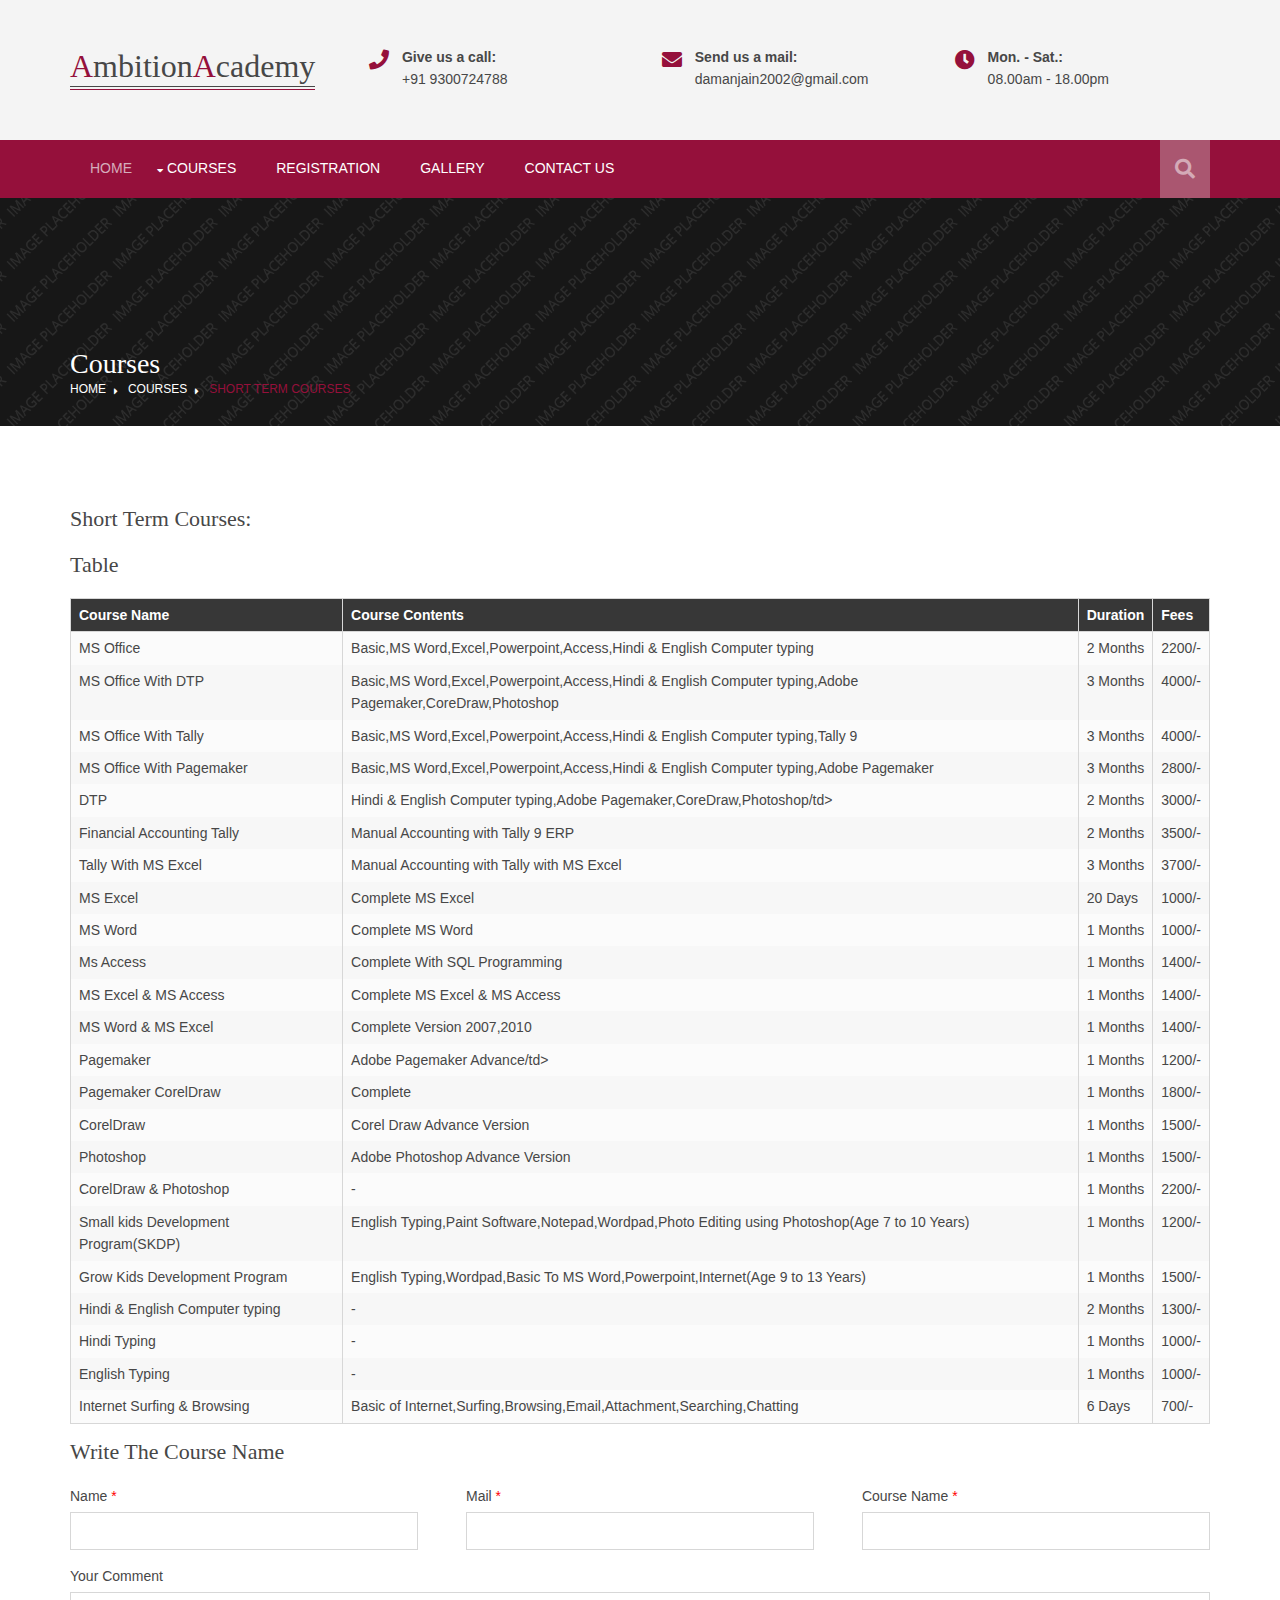
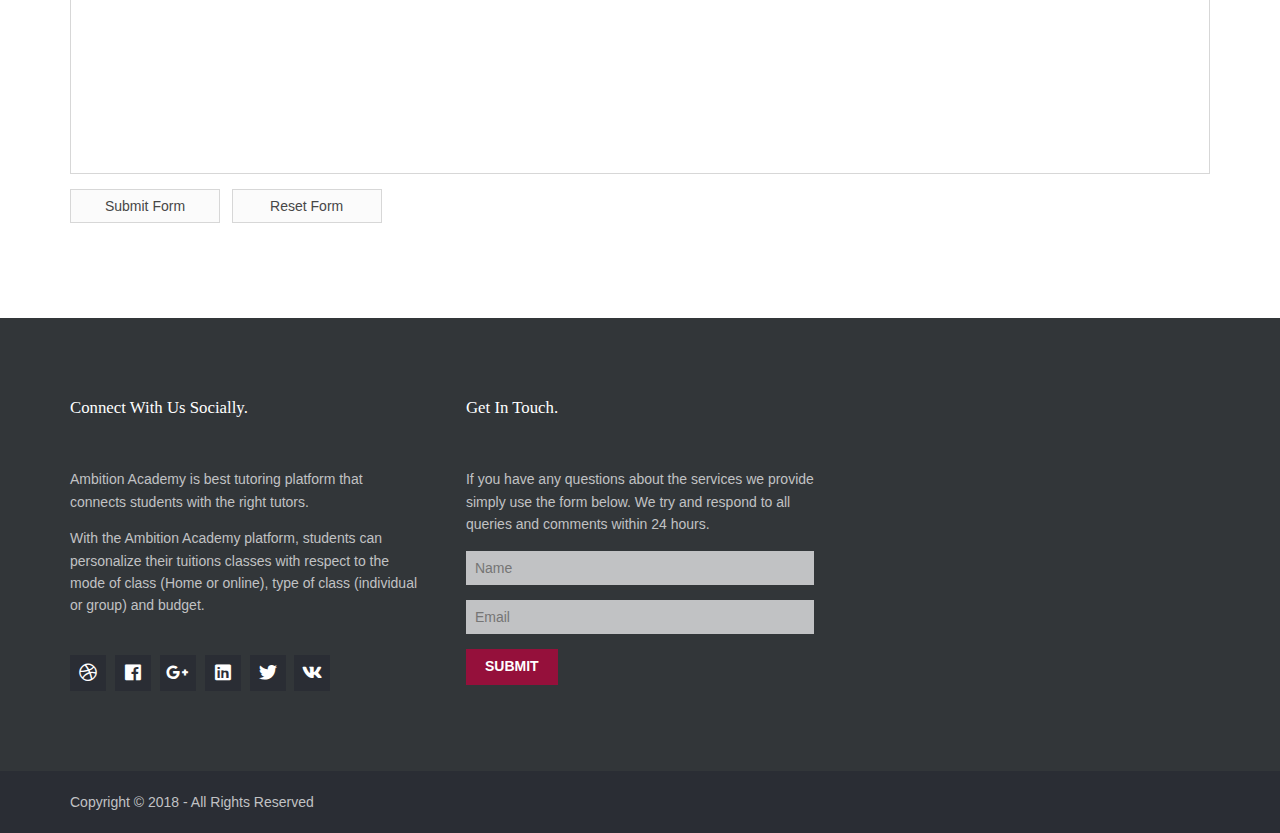
<file: shortterm.html>
<!DOCTYPE html>
<!--
Template Name: Wavefire
Author: <a href="https://www.os-templates.com/">OS Templates</a>
Author URI: https://www.os-templates.com/
Copyright: OS-Templates.com
Licence: Free to use under our free template licence terms
Licence URI: https://www.os-templates.com/template-terms
-->
<html lang="">
<!-- To declare your language - read more here: https://www.w3.org/International/questions/qa-html-language-declarations -->
<head>
<title>Short Term Courses</title>
<meta charset="utf-8">
<meta name="viewport" content="width=device-width, initial-scale=1.0, maximum-scale=1.0, user-scalable=no">
<link href="layout/styles/layout.css" rel="stylesheet" type="text/css" media="all">
</head>
<body id="top">
<!-- ################################################################################################ -->
<!-- ################################################################################################ -->
<!-- ################################################################################################ -->
<div class="wrapper row0">
  <header id="header" class="hoc clear"> 
<div id="logo" class="one_quarter first">
      <h1><a href="index.html"><span>A</span>mbition<span>A</span>cademy</a></h1>
    </div>
    <div class="three_quarter">
      <ul class="nospace clear">
        <li class="one_third first">
          <div class="block clear"><a href="#"><i class="fas fa-phone"></i></a> <span><strong>Give us a call:</strong> +91 9300724788</span></div>
        </li>
        <li class="one_third">
          <div class="block clear"><a href="#"><i class="fas fa-envelope"></i></a> <span><strong>Send us a mail:</strong> damanjain2002@gmail.com</span></div>
        </li>
        <li class="one_third">
          <div class="block clear"><a href="#"><i class="fas fa-clock"></i></a> <span><strong> Mon. - Sat.:</strong> 08.00am - 18.00pm</span></div>
        </li>
      </ul>
    </div>
    <!-- ################################################################################################ -->
  </header>
</div>
<!-- ################################################################################################ -->
<!-- ################################################################################################ -->
<!-- ################################################################################################ -->
<div class="wrapper row1">
  <section class="hoc clear"> 
    <!-- ################################################################################################ -->
     <nav id="mainav">
      <ul class="clear">
        <li class="active"><a href="index.html">Home</a></li>
       
        </li>
        <li><a class="drop" href="#">Courses</a>
          <ul>
            <li><a href="shortterm.html">Short term Courses</a></li>
            
            <li><a href="longterm.html">Long term Courses</a></li>
          </ul>
        </li>
        <li><a href="registration.html">Registration</a></li>
        <li><a href="gallery.html">Gallery</a></li>
        <li><a href="Contact.html">Contact Us</a></li>
        
      </ul>
    </nav>
    <!-- ################################################################################################ -->
    <div id="searchform">
      <div>
        <form action="#" method="post">
          <fieldset>
            <legend>Quick Search:</legend>
            <input type="text" placeholder="Enter search term&hellip;">
            <button type="submit"><i class="fas fa-search"></i></button>
          </fieldset>
        </form>
      </div>
    </div>
    <!-- ################################################################################################ -->
  </section>
</div>
<!-- ################################################################################################ -->
<!-- ################################################################################################ -->
<!-- ################################################################################################ -->
<div class="wrapper bgded overlay" style="background-image:url('../images/demo/backgrounds/01.png');">
  <div id="breadcrumb" class="hoc clear"> 
    <!-- ################################################################################################ -->
    <h6 class="heading">Courses</h6>
    <ul>
      <li><a href="index.html">Home</a></li>
     
      <li><a href="#">Courses</a></li>
      <li><a href="shortterm.html">Short term Courses</a></li>
    </ul>
    <!-- ################################################################################################ -->
  </div>
</div>
<!-- ################################################################################################ -->
<!-- ################################################################################################ -->
<!-- ################################################################################################ -->
<div class="wrapper row3">
  <main class="hoc container clear"> 
    <!-- main body -->
    <!-- ################################################################################################ -->
    <div class="content"> 
      <!-- ################################################################################################ -->
      <h1>Short Term Courses:</h1>
     
      <p></p>
      
      <p></p>
      <h1>Table</h1>
      <div class="scrollable">
        <table>
          <thead>
            <tr>
              <th>Course Name</th>
              <th>Course Contents</th>
              <th>Duration</th>
              <th>Fees</th>
            </tr>
          </thead>
          <tbody>
            <tr>
              <td>MS Office</td>
              <td>Basic,MS Word,Excel,Powerpoint,Access,Hindi & English Computer typing</td>
              <td>2 Months</td>
              <td>2200/-</td>
            </tr>
            <tr>
            <td>MS Office With DTP</td>
              <td>Basic,MS Word,Excel,Powerpoint,Access,Hindi & English Computer typing,Adobe Pagemaker,CoreDraw,Photoshop</td>
              <td>3 Months</td>
              <td>4000/-</td>
            </tr>
            <tr>
             <td>MS Office With Tally</td>
              <td>Basic,MS Word,Excel,Powerpoint,Access,Hindi & English Computer typing,Tally 9</td>
              <td>3 Months</td>
              <td>4000/-</td>
            </tr>
            <tr>
              <td>MS Office With Pagemaker</td>
              <td>Basic,MS Word,Excel,Powerpoint,Access,Hindi & English Computer typing,Adobe Pagemaker</td>
              <td>3 Months</td>
              <td>2800/-</td>
            </tr>
<tr>
            <td>DTP</td>
              <td>Hindi & English Computer typing,Adobe Pagemaker,CoreDraw,Photoshop/td>
              <td>2 Months</td>
              <td>3000/-</td>
            </tr>
<tr>
            <td>Financial Accounting Tally</td>
              <td>Manual Accounting with Tally 9 ERP</td>
              <td>2 Months</td>
              <td>3500/-</td>
            </tr>
<tr>
            <td>Tally With MS Excel</td>
              <td>Manual Accounting with Tally with MS Excel</td>
              <td>3 Months</td>
              <td>3700/-</td>
            </tr>
<tr>
            <td>MS Excel</td>
              <td>Complete MS Excel</td>
              <td>20 Days</td>
              <td>1000/-</td>
            </tr>
<tr>
            <td>MS Word</td>
              <td>Complete MS Word</td>
              <td>1 Months</td>
              <td>1000/-</td>
            </tr>
<tr>
            <td>Ms Access</td>
              <td>Complete With SQL Programming</td>
              <td>1 Months</td>
              <td>1400/-</td>
            </tr>
<tr>
            <td>MS Excel & MS Access </td>
              <td>Complete MS Excel & MS Access</td>
              <td>1 Months</td>
              <td>1400/-</td>
            </tr>
<tr>
            <td>MS Word & MS Excel</td>
              <td>Complete Version 2007,2010</td>
              <td>1 Months</td>
              <td>1400/-</td>
            </tr>
<tr>
            <td>Pagemaker</td>
              <td>Adobe Pagemaker Advance/td>
              <td>1 Months</td>
              <td>1200/-</td>
            </tr>
<tr>
            <td>Pagemaker CorelDraw</td>
              <td>Complete</td>
              <td>1 Months</td>
              <td>1800/-</td>
            </tr>
<tr>
            <td>CorelDraw</td>
              <td>Corel Draw Advance Version</td>
              <td>1 Months</td>
              <td>1500/-</td>
            </tr>
<tr>
            <td>Photoshop</td>
              <td>Adobe Photoshop Advance Version</td>
              <td>1 Months</td>
              <td>1500/-</td>
            </tr>
<tr>
            <td>CorelDraw & Photoshop</td>
              <td>-</td>
              <td>1 Months</td>
              <td>2200/-</td>
            </tr>
<tr>
            <td>Small kids Development Program(SKDP)</td>
              <td>English Typing,Paint Software,Notepad,Wordpad,Photo Editing using Photoshop(Age 7 to 10 Years)</td>
              <td>1 Months</td>
              <td>1200/-</td>
            </tr>
<tr>
            <td>Grow Kids Development Program</td>
              <td>English Typing,Wordpad,Basic To MS Word,Powerpoint,Internet(Age 9 to 13 Years)</td>
              <td>1 Months</td>
              <td>1500/-</td>
            </tr>
<tr>
            <td>Hindi & English Computer typing</td>
              <td>-</td>
              <td>2 Months</td>
              <td>1300/-</td>
            </tr>
<tr>
            <td>Hindi Typing</td>
              <td>-</td>
              <td>1 Months</td>
              <td>1000/-</td>
            </tr>
<tr>
            <td>English Typing</td>
              <td>-</td>
              <td>1 Months</td>
              <td>1000/-</td>
            </tr>
<tr>
            <td>Internet Surfing & Browsing</td>
              <td>Basic of Internet,Surfing,Browsing,Email,Attachment,Searching,Chatting</td>
              <td>6 Days</td>
              <td>700/-</td>
            </tr>


          </tbody>
        </table>
      </div>
      
<div id="comments">
       


        <h2>Write the Course Name</h2>
        <form action="#" method="post">
          <div class="one_third first">
            <label for="name">Name <span>*</span></label>
            <input type="text" name="name" id="name" value="" size="22" required>
          </div>
          <div class="one_third">
            <label for="email">Mail <span>*</span></label>
            <input type="email" name="email" id="email" value="" size="22" required>
          </div>
          <div class="one_third">
            <label for="url">Course Name <span>*</span></label>
            <input type="url" name="url" id="url" value="" size="22">
          </div>
          <div class="block clear">
            <label for="comment">Your Comment</label>
            <textarea name="comment" id="comment" cols="25" rows="10"></textarea>
          </div>
          <div>
            <input type="submit" name="submit" value="Submit Form">
            &nbsp;
            <input type="reset" name="reset" value="Reset Form">
          </div>
        </form>
      </div>
      <!-- ################################################################################################ -->
    </div>
    <!-- ################################################################################################ -->
    <!-- / main body -->
    <div class="clear"></div>
  </main>
</div>
<!-- ################################################################################################ -->
<!-- ################################################################################################ -->
<!-- ################################################################################################ -->
<div class="wrapper row4">
  <footer id="footer" class="hoc clear"> 
    <!-- ################################################################################################ -->
    <div class="one_third first">
      <h6 class="heading">Connect with us Socially.</h6>
      <p>Ambition Academy is best tutoring platform that connects students with the right tutors.</p>
      <p class="btmspace-30"> With the Ambition Academy platform, students can personalize their tuitions classes with respect to the mode of class (Home or online), type of class (individual or group) and budget. </p>
      <ul class="faico clear">
        <li><a class="faicon-dribble" href="#"><i class="fab fa-dribbble"></i></a></li>
        <li><a class="faicon-facebook" href="#"><i class="fab fa-facebook"></i></a></li>
        <li><a class="faicon-google-plus" href="#"><i class="fab fa-google-plus-g"></i></a></li>
        <li><a class="faicon-linkedin" href="#"><i class="fab fa-linkedin"></i></a></li>
        <li><a class="faicon-twitter" href="#"><i class="fab fa-twitter"></i></a></li>
        <li><a class="faicon-vk" href="#"><i class="fab fa-vk"></i></a></li>
      </ul>
    </div>
    <div class="one_third">
      
    </div>
    <div class="one_third">
      <h6 class="heading">Get In touch.</h6>
      <p class="nospace btmspace-15">If you have any questions about the services we provide simply use the form below. We try and respond to all queries and comments within 24 hours.</p>
      <form method="post" action="#">
        <fieldset>
          <legend>Newsletter:</legend>
          <input class="btmspace-15" type="text" value="" placeholder="Name">
          <input class="btmspace-15" type="text" value="" placeholder="Email">
          <button type="submit" value="submit">Submit</button>
        </fieldset>
      </form>
    </div>
    <!-- ################################################################################################ -->
  </footer>
</div>
<!-- ################################################################################################ -->
<!-- ################################################################################################ -->
<!-- ################################################################################################ -->
<div class="wrapper row5">
  <div id="copyright" class="hoc clear"> 
    <!-- ################################################################################################ -->
    <p class="fl_left">Copyright &copy; 2018 - All Rights Reserved <a href="#"></a></p>
    <p class="fl_right"> <a target="_blank" href="https://www.os-templates.com/" title="Free Website Templates"></a></p>
    <!-- ################################################################################################ -->
  </div>
</div>
<!-- ################################################################################################ -->
<!-- ################################################################################################ -->
<!-- ################################################################################################ -->
<a id="backtotop" href="#top"><i class="fas fa-chevron-up"></i></a>
<!-- JAVASCRIPTS -->
<script src="layout/scripts/jquery.min.js"></script>
<script src="layout/scripts/jquery.backtotop.js"></script>
<script src="layout/scripts/jquery.mobilemenu.js"></script>
</body>
</html>
</file>
<file: layout/styles/layout.css>
@charset "utf-8";
/*
Template Name: Wavefire
Author: <a href="https://www.os-templates.com/">OS Templates</a>
Author URI: https://www.os-templates.com/
Copyright: OS-Templates.com
Licence: Free to use under our free template licence terms
Licence URI: https://www.os-templates.com/template-terms
File: Layout CSS
*/

@import url("fontawesome-free/css/fontawesome-all.min.css");
@import url("framework.css");

/* Rows
--------------------------------------------------------------------------------------------------------------- */
.row0, .row0 a{}
.row1, .row1 a{}
.row2, .row2 a{}
.row3, .row3 a{}
.row4, .row4 a{}
.row5, .row5 a{}


/* Header
--------------------------------------------------------------------------------------------------------------- */
#header{padding:50px 0;}

#header #logo *{margin:0; padding:0; line-height:1;}
#header #logo h1{display:inline-block; position:relative; padding-bottom:8px; font-size:32px;}
#header #logo h1::before, #header #logo h1::after{display:block; position:absolute; bottom:0; width:100%; height:1px; content:"";}/* Creates the 2 lines underneath the logo */
#header #logo h1::before{bottom:3px;}
#header #logo h1 span{text-transform:uppercase;}

#header ul{}
#header ul li{}
#header ul li div{position:relative; min-height:30px; padding:0 0 0 35px; line-height:1;}
#header ul li div i{position:absolute; top:0; left:0; width:25px; height:23px; font-size:20px; text-align:center;}
#header ul li div span{display:block;}
#header ul li div strong{display:block; margin:0 0 8px 0;}

#header div:last-child{margin-bottom:0;}/* Used when elements stack in small viewports */


/* Search Form
--------------------------------------------------------------------------------------------------------------- */
#searchform{display:block; position:relative; float:right; height:58px; line-height:1; z-index:999;}

#searchform::after{display:block; height:58px; line-height:58px; padding:0 15px; font-size:20px; font-family:"Font Awesome\ 5 Free"; font-weight:900; content:"\f002"/* fa-search */;}
#searchform:hover::after, #searchform button{cursor:pointer;}
#searchform > div{position:absolute; top:58px; right:0; width:280px; visibility:hidden; opacity:0/* Required for transition effect */;}
#searchform:hover > div{visibility:visible; opacity:1/* Required for transition effect */;}
#searchform form{display:block; position:relative;}
#searchform form *{border:none;}
#searchform input{display:block; width:100%; height:36px; padding:8px 40px 8px 10px; font-size:1rem;}
#searchform ::placeholder{text-transform:capitalize;}
#searchform button{display:block; position:absolute; top:3px; right:2px; height:30px; font-size:16px; line-height:1;}


/* Page Intro
--------------------------------------------------------------------------------------------------------------- */
#pageintro{padding:180px 0;}

#pageintro article{display:block; max-width:60%; margin:0 auto; text-align:center;}
#pageintro .heading{margin-bottom:20px; font-size:4rem;}
#pageintro p:first-of-type{margin:0 0 20px 0; text-transform:uppercase; font-size:1.6rem; letter-spacing:5px;}
#pageintro footer{margin-top:50px;}


/* Content Area
--------------------------------------------------------------------------------------------------------------- */
.container{padding:80px 0;}

/* Content */
.container .content{}

.sectiontitle{display:block; max-width:55%; margin:0 auto 80px; text-align:center;}
.sectiontitle *{margin:0;}

.ringcon, .ringcon::before{border-radius:50%;}
.ringcon{display:inline-block; position:relative;}
.ringcon::before{display:block; position:absolute; top:20px; left:20px; width:120px; height:120px; border:2px solid; content:"";}
.ringcon i{display:block; position:relative; width:160px; height:160px; line-height:160px; font-size:50px;}

.overview{}
.overview > li{margin-bottom:50px;}
.overview > li:nth-last-child(-n+3){margin-bottom:0;}/* Removes bottom margin from the last three items - margin is restored in the media queries when items stack */
.overview > li:nth-child(3n+1){margin-left:0; clear:left;}/* Removes the need to add class="first" */
.overview article{display:block; position:relative; padding:0 0 0 65px;}
.overview article *{margin:0; padding:0;}
.overview article > a > i{display:inline-block; position:absolute; top:0; left:0; width:60px; overflow:hidden; line-height:1; font-size:42px;}
.overview article .heading, .overview article p{margin-bottom:20px;}

/* Comments */
#comments ul{margin:0 0 40px 0; padding:0; list-style:none;}
#comments li{margin:0 0 10px 0; padding:15px;}
#comments .avatar{float:right; margin:0 0 10px 10px; padding:3px; border:1px solid;}
#comments address{font-weight:bold;}
#comments time{font-size:smaller;}
#comments .comcont{display:block; margin:0; padding:0;}
#comments .comcont p{margin:10px 5px 10px 0; padding:0;}

#comments form{display:block; width:100%;}
#comments input, #comments textarea{width:100%; padding:10px; border:1px solid;}
#comments textarea{overflow:auto;}
#comments div{margin-bottom:15px;}
#comments input[type="submit"], #comments input[type="reset"]{display:inline-block; width:auto; min-width:150px; margin:0; padding:8px 5px; cursor:pointer;}

/* Sidebar */
.container .sidebar{}

.sidebar .sdb_holder{margin-bottom:50px;}
.sidebar .sdb_holder:last-child{margin-bottom:0;}


/* Latest
--------------------------------------------------------------------------------------------------------------- */
#latest{margin-bottom:80px;}
#latest article{}
#latest article img{width:100%;}/* Force the image to have the full width of parent at all times */
#latest article .heading{font-size:1.3rem;}
#latest article .excerpt{padding:20px; border:solid; border-width:0 1px 1px 1px;}


/* Footer
--------------------------------------------------------------------------------------------------------------- */
#footer{padding:80px 0;}

#footer .heading{margin-bottom:50px; font-size:1.2rem;}

#footer .linklist li{display:block; margin-bottom:15px; padding:0 0 15px 0; border-bottom:1px solid;}
#footer .linklist li:last-child{margin:0; padding:0; border:none;}
#footer .linklist li::before, #footer .linklist li::after{display:table; content:"";}
#footer .linklist li, #footer .linklist li::after{clear:both;}

#footer input, #footer button{border:1px solid;}
#footer input{display:block; width:100%; padding:8px;}
#footer button{padding:8px 18px 10px; text-transform:uppercase; font-weight:700; cursor:pointer;}

.latestimg{}
.latestimg > li{display:inline-block; float:left; width:30%; margin:0 0 5% 5%;}
.latestimg > li:nth-last-child(-n+3){margin-bottom:0;}/* Removes bottom margin from the last three items - margin is restored in the media queries when items stack */
.latestimg > li:nth-child(3n+1){margin-left:0; clear:left;}/* Removes the need to add class="first" */
.latestimg > li img{width:100%;}/* Force the image to resize to take the full space - may have to be changed for tablets, depends on personal preference */


/* Copyright
--------------------------------------------------------------------------------------------------------------- */
#copyright{padding:20px 0;}
#copyright *{margin:0; padding:0;}


/* Transition Fade
This gives a smooth transition to "ALL" elements used in the layout - other than the navigation form used in mobile devices
If you don't want it to fade all elements, you have to list the ones you want to be faded individually
Delete it completely to stop fading
--------------------------------------------------------------------------------------------------------------- */
*, *::before, *::after{transition:all .3s ease-in-out;}
#mainav form *{transition:none !important;}


/* ------------------------------------------------------------------------------------------------------------ */
/* ------------------------------------------------------------------------------------------------------------ */
/* ------------------------------------------------------------------------------------------------------------ */
/* ------------------------------------------------------------------------------------------------------------ */
/* ------------------------------------------------------------------------------------------------------------ */


/* Navigation
--------------------------------------------------------------------------------------------------------------- */
nav ul, nav ol{margin:0; padding:0; list-style:none;}

#mainav, #breadcrumb, .sidebar nav{line-height:normal;}
#mainav .drop::after, #mainav li li .drop::after, #breadcrumb li a::after, .sidebar nav a::after{position:absolute; font-family:"Font Awesome\ 5 Free"; font-weight:900; font-size:10px; line-height:10px;}

/* Top Navigation */
#mainav{display:block; float:left;}
#mainav ul{text-transform:uppercase;}
#mainav ul ul{z-index:9999; position:absolute; width:180px; text-transform:none; text-align:left;}
#mainav ul ul ul{left:180px; top:0;}
#mainav li{display:block; float:left; position:relative; margin:0; padding:0;}
#mainav li:last-child{margin-right:0;}
#mainav li li{width:100%; margin:0;}
#mainav li a{display:block; padding:20px;}
#mainav li li a{border:solid; border-width:0 0 1px 0;}
#mainav .drop{padding-left:15px;}
#mainav li li a, #mainav li li .drop{display:block; margin:0; padding:10px 15px;}
#mainav .drop::after, #mainav li li .drop::after{content:"\f0d7";}
#mainav .drop::after{top:25px; left:5px;}
#mainav li li .drop::after{top:15px; left:5px;}
#mainav ul ul{visibility:hidden; opacity:0;}
#mainav ul li:hover > ul{visibility:visible; opacity:1;}

#mainav form{display:none; width:100%; margin:0; padding:0;}
#mainav form select, #mainav form select option{display:block; cursor:pointer; outline:none;}
#mainav form select{width:100%; padding:5px; border:none;}
#mainav form select option{margin:5px; padding:0; border:none;}

/* Breadcrumb */
#breadcrumb{padding:150px 0 30px;}
#breadcrumb ul{margin:0; padding:0; list-style:none; text-transform:uppercase;}
#breadcrumb li{display:inline-block; margin:0 6px 0 0; padding:0;}
#breadcrumb li a{display:block; position:relative; margin:0; padding:0 12px 0 0; font-size:12px;}
#breadcrumb li a::after{top:4px; right:0; content:"\f0da";}
#breadcrumb li:last-child a{margin:0; padding:0;}
#breadcrumb li:last-child a::after{display:none;}
#breadcrumb .heading{margin:0; font-size:2rem;}

/* Sidebar Navigation */
.sidebar nav{display:block; width:100%;}
.sidebar nav li{margin:0 0 3px 0; padding:0;}
.sidebar nav a{display:block; position:relative; margin:0; padding:5px 10px 5px 15px; text-decoration:none; border:solid; border-width:0 0 1px 0;}
.sidebar nav a::after{top:10px; left:5px; content:"\f0da";}
.sidebar nav ul ul a{padding-left:35px;}
.sidebar nav ul ul a::after{left:25px;}
.sidebar nav ul ul ul a{padding-left:55px;}
.sidebar nav ul ul ul a::after{left:45px;}

/* Pagination */
.pagination{display:block; width:100%; text-align:center; clear:both;}
.pagination li{display:inline-block; margin:0 2px 0 0;}
.pagination li:last-child{margin-right:0;}
.pagination a, .pagination strong{display:block; padding:8px 11px; border:1px solid; background-clip:padding-box; font-weight:normal;}

/* Back to Top */
#backtotop{z-index:999; display:inline-block; position:fixed; visibility:hidden; bottom:20px; right:20px; width:36px; height:36px; line-height:36px; font-size:16px; text-align:center; opacity:.2;}
#backtotop i{display:block; width:100%; height:100%; line-height:inherit;}
#backtotop.visible{visibility:visible; opacity:.5;}
#backtotop:hover{opacity:1;}


/* Tables
--------------------------------------------------------------------------------------------------------------- */
table, th, td{border:1px solid; border-collapse:collapse; vertical-align:top;}
table, th{table-layout:auto;}
table{width:100%; margin-bottom:15px;}
th, td{padding:5px 8px;}
td{border-width:0 1px;}


/* Gallery
--------------------------------------------------------------------------------------------------------------- */
#gallery{display:block; width:100%; margin-bottom:50px;}
#gallery figure figcaption{display:block; width:100%; clear:both;}
#gallery li{margin-bottom:30px;}


/* Font Awesome Social Icons
--------------------------------------------------------------------------------------------------------------- */
.faico{margin:0; padding:0; list-style:none;}
.faico li{display:inline-block; margin:8px 5px 0 0; padding:0; line-height:normal;}
.faico li:last-child{margin-right:0;}
.faico a{display:inline-block; width:36px; height:36px; line-height:36px; font-size:18px; text-align:center;}

.faico a{color:#FFFFFF; background-color:#2A2D34;}
.faico a:hover{}

.faicon-dribble:hover{background-color:#EA4C89;}
.faicon-facebook:hover{background-color:#3B5998;}
.faicon-google-plus:hover{background-color:#DB4A39;}
.faicon-linkedin:hover{background-color:#0E76A8;}
.faicon-twitter:hover{background-color:#00ACEE;}
.faicon-vk:hover{background-color:#4E658E;}


/* ------------------------------------------------------------------------------------------------------------ */
/* ------------------------------------------------------------------------------------------------------------ */
/* ------------------------------------------------------------------------------------------------------------ */
/* ------------------------------------------------------------------------------------------------------------ */
/* ------------------------------------------------------------------------------------------------------------ */


/* Colours
--------------------------------------------------------------------------------------------------------------- */
body{color:#474747; background-color:#FFFFFF;}
a{color:#95103B;}
a:active, a:focus{background:transparent;}/* IE10 + 11 Bugfix - prevents grey background */
hr, .borderedbox{border-color:#D7D7D7;}
label span{color:#FF0000; background-color:inherit;}
input:focus, textarea:focus, *:required:focus{border-color:#95103B;}

.overlay{color:#FFFFFF; background-color:inherit;}
.overlay::after{color:inherit; background-color:rgba(0,0,0,.55);}
.overlay.light{color:#474747;}
.overlay.light::after{background-color:rgba(255,255,255,.7);}

.btn, .btn.inverse:hover{color:#FFFFFF; background-color:#95103B; border-color:#95103B;}
.btn:hover, .btn.inverse{color:inherit; background-color:transparent; border-color:inherit;}

.imgover:hover::before{background:rgba(0,0,0,.55);}
.imgover, .imgover:hover::after{color:#95103B;}


/* Rows */
.row0{color:#474747; background-color:#F4F4F4;}
.row1, .row1 a{color:#FFFFFF; background-color:#95103B;}
.row2{color:#474747; background-color:#F4F4F4;}
.row3{color:#474747; background-color:#FFFFFF;}
.row4{color:#C1C2C4; background-color:#323639;}
.row5, .row5 a{color:#C1C2C4; background-color:#2A2D34;}

.gradient{color:#FFFFFF; background:linear-gradient(to bottom right, #8F9297, #C1C2C4);}


/* Header */
#header #logo h1::before{background-color:#474747;}
#header #logo h1::after{background-color:#95103B;}
#header #logo h1 a{color:inherit;}
#header #logo h1 span{color:#95103B;}


/* Search Form */
#searchform{color:rgba(255,255,255,.5); background:#AA5670;}
#searchform:hover{color:#95103B;}
#searchform input{color:#FFFFFF; background:#AA5670;}
#searchform button{color:#FFFFFF; background:transparent;}


/* Page Intro */
#pageintro{color:#FFFFFF;}


/* Content Area */
.ringcon{color:#FFFFFF; background-color:#95103B;}
.ringcon::before{background-color:#AA5670; border-color:rgba(255,255,255,.3);}
.ringcon:hover{background-color:#AA5670;}
.ringcon:hover::before{background-color:#95103B;}

.overview a{color:inherit;}
.overview article:hover a{color:#95103B;}


/* Latest */
#latest article .excerpt{color:inherit; background-color:#FFFFFF; border-color:rgba(0,0,0,.2);}


/* Footer */
#footer .heading{color:#FFFFFF;}
#footer hr, #footer .borderedbox, #footer .linklist li{border-color:rgba(255,255,255,.1);}

#footer input, #footer button{border-color:transparent;}
#footer input{color:#474747; background-color:#C1C2C4;}
#footer input:focus{border-color:#95103B;}
#footer button{color:#FFFFFF; background-color:#95103B;}


/* Navigation */
#mainav{}
#mainav li a{color:inherit;}
#mainav .active a, #mainav a:hover, #mainav li:hover > a{color:#D5ACBB; background-color:inherit;}
#mainav li li a, #mainav .active li a{color:#FFFFFF; background-color:rgba(149,16,59,.5);/* #95103B */ border-color:rgba(0,0,0,.6);}
#mainav li li:hover > a, #mainav .active .active > a{color:#D5ACBB; background-color:#95103B;}
#mainav form select{color:#474747; background-color:#FFFFFF;}

#breadcrumb a{color:inherit; background-color:inherit;}
#breadcrumb li:last-child a{color:#95103B;}

.container .sidebar nav a{color:inherit; border-color:#D7D7D7;}
.container .sidebar nav a:hover{color:#95103B;}

.pagination a, .pagination strong{border-color:#D7D7D7;}
.pagination .current *{color:#FFFFFF; background-color:#95103B;}

#backtotop{color:#FFFFFF; background-color:#95103B;}


/* Tables + Comments */
table, th, td, #comments .avatar, #comments input, #comments textarea{border-color:#D7D7D7;}
#comments input:focus, #comments textarea:focus, #comments *:required:focus{border-color:#95103B;}
th{color:#FFFFFF; background-color:#373737;}
tr, #comments li, #comments input[type="submit"], #comments input[type="reset"]{color:inherit; background-color:#FBFBFB;}
tr:nth-child(even), #comments li:nth-child(even){color:inherit; background-color:#F7F7F7;}
table a, #comments a{background-color:inherit;}


/* ------------------------------------------------------------------------------------------------------------ */
/* ------------------------------------------------------------------------------------------------------------ */
/* ------------------------------------------------------------------------------------------------------------ */
/* ------------------------------------------------------------------------------------------------------------ */
/* ------------------------------------------------------------------------------------------------------------ */


/* Media Queries
--------------------------------------------------------------------------------------------------------------- */
@-ms-viewport{width:device-width;}


/* Max Wrapper Width - Laptop, Desktop etc.
--------------------------------------------------------------------------------------------------------------- */
@media screen and (min-width:1140px){
	.hoc{max-width:1140px;}
}

@media screen and (min-width:978px) and (max-width:1140px){
	.hoc{max-width:95%;}
}


/* Mobile Devices
--------------------------------------------------------------------------------------------------------------- */
@media screen and (max-width:978px){
	.hoc{max-width:90%;}

	#header{}

	#mainav{width:80%; padding:15px 0 0 0;}
	#mainav ul{display:none;}
	#mainav form{display:block;}

	#breadcrumb{}

	.container{}
	#comments input[type="reset"]{margin-top:10px;}
	.pagination li{display:inline-block; margin:0 5px 5px 0;}

	#footer{}

	#copyright{}
	#copyright p:first-of-type{margin-bottom:10px;}
}

@media screen and (max-width:750px){
	.imgl, .imgr{display:inline-block; float:none; margin:0 0 10px 0;}
	.fl_left, .fl_right{display:block; float:none;}
	.group .group > *:last-child, .clear .clear > *:last-child, .clear .group > *:last-child, .group .clear > *:last-child{margin-bottom:0;}/* Experimental - Needs more testing in different situations, stops double margin when stacking */
	.one_half, .one_third, .two_third, .one_quarter, .two_quarter, .three_quarter{display:block; float:none; width:auto; margin:0 0 30px 0; padding:0;}

	#header{}

	#mainav{float:none; width:100%; padding:15px 0;}
	#searchform{display:none;}

	#pageintro article{max-width:none;}
	#pageintro .heading{font-size:2rem;}
	#pageintro p:first-of-type{font-size:1rem;}

	.sectiontitle{max-width:none;}

	.overview > li:nth-last-child(-n+3){margin-bottom:30px;}

	#latest article{max-width:348px;}/* Change it to suit your needs - default is the one_third grid width */

	#footer{padding-bottom:50px;}/* Not required, just looks a little better */
}


/* Other
--------------------------------------------------------------------------------------------------------------- */
@media screen and (max-width:650px){
	.scrollable{display:block; width:100%; margin:0 0 30px 0; padding:0 0 15px 0; overflow:auto; overflow-x:scroll;}
	.scrollable table{margin:0; padding:0; white-space:nowrap;}

	.inline li{display:block; margin-bottom:10px;}
	.pushright li{margin-right:0;}

	.font-x2{font-size:1.4rem;}
	.font-x3{font-size:1.6rem;}
}
</file>
<file: layout/styles/Contact.css>
@charset "utf-8";
/*
Template Name: Wavefire
Author: <a href="https://www.os-templates.com/">OS Templates</a>
Author URI: https://www.os-templates.com/
Copyright: OS-Templates.com
Licence: Free to use under our free template licence terms
Licence URI: https://www.os-templates.com/template-terms
File: Layout CSS
*/

@import url("fontawesome-free/css/fontawesome-all.min.css");
@import url("framework.css");

/* Rows
--------------------------------------------------------------------------------------------------------------- */
.row0, .row0 a{}
.row1, .row1 a{}
.row2, .row2 a{}
.row3, .row3 a{}
.row4, .row4 a{}
.row5, .row5 a{}


/* Header
--------------------------------------------------------------------------------------------------------------- */
#header{padding:50px 0;}

#header #logo *{margin:0; padding:0; line-height:1;}
#header #logo h1{display:inline-block; position:relative; padding-bottom:8px; font-size:32px;}
#header #logo h1::before, #header #logo h1::after{display:block; position:absolute; bottom:0; width:100%; height:1px; content:"";}/* Creates the 2 lines underneath the logo */
#header #logo h1::before{bottom:3px;}
#header #logo h1 span{text-transform:uppercase;}

#header ul{}
#header ul li{}
#header ul li div{position:relative; min-height:30px; padding:0 0 0 35px; line-height:1;}
#header ul li div i{position:absolute; top:0; left:0; width:25px; height:23px; font-size:20px; text-align:center;}
#header ul li div span{display:block;}
#header ul li div strong{display:block; margin:0 0 8px 0;}

#header div:last-child{margin-bottom:0;}/* Used when elements stack in small viewports */


/* Search Form
--------------------------------------------------------------------------------------------------------------- */
#searchform{display:block; position:relative; float:right; height:58px; line-height:1; z-index:999;}

#searchform::after{display:block; height:58px; line-height:58px; padding:0 15px; font-size:20px; font-family:"Font Awesome\ 5 Free"; font-weight:900; content:"\f002"/* fa-search */;}
#searchform:hover::after, #searchform button{cursor:pointer;}
#searchform > div{position:absolute; top:58px; right:0; width:280px; visibility:hidden; opacity:0/* Required for transition effect */;}
#searchform:hover > div{visibility:visible; opacity:1/* Required for transition effect */;}
#searchform form{display:block; position:relative;}
#searchform form *{border:none;}
#searchform input{display:block; width:100%; height:36px; padding:8px 40px 8px 10px; font-size:1rem;}
#searchform ::placeholder{text-transform:capitalize;}
#searchform button{display:block; position:absolute; top:3px; right:2px; height:30px; font-size:16px; line-height:1;}


/* Page Intro
--------------------------------------------------------------------------------------------------------------- */
#pageintro{padding:180px 0;}

#pageintro article{display:block; max-width:60%; margin:0 auto; text-align:center;}
#pageintro .heading{margin-bottom:20px; font-size:4rem;}
#pageintro p:first-of-type{margin:0 0 20px 0; text-transform:uppercase; font-size:1.6rem; letter-spacing:5px;}
#pageintro footer{margin-top:50px;}


/* Content Area
--------------------------------------------------------------------------------------------------------------- */
.container{padding:80px 0;}

/* Content */
.container .content{}

.sectiontitle{display:block; max-width:55%; margin:0 auto 80px; text-align:center;}
.sectiontitle *{margin:0;}

.ringcon, .ringcon::before{border-radius:50%;}
.ringcon{display:inline-block; position:relative;}
.ringcon::before{display:block; position:absolute; top:20px; left:20px; width:120px; height:120px; border:2px solid; content:"";}
.ringcon i{display:block; position:relative; width:160px; height:160px; line-height:160px; font-size:50px;}

.overview{}
.overview > li{margin-bottom:50px;}
.overview > li:nth-last-child(-n+3){margin-bottom:0;}/* Removes bottom margin from the last three items - margin is restored in the media queries when items stack */
.overview > li:nth-child(3n+1){margin-left:0; clear:left;}/* Removes the need to add class="first" */
.overview article{display:block; position:relative; padding:0 0 0 65px;}
.overview article *{margin:0; padding:0;}
.overview article > a > i{display:inline-block; position:absolute; top:0; left:0; width:60px; overflow:hidden; line-height:1; font-size:42px;}
.overview article .heading, .overview article p{margin-bottom:20px;}

/* Comments */
#comments ul{margin:0 0 40px 0; padding:0; list-style:none;}
#comments li{margin:0 0 10px 0; padding:15px;}
#comments .avatar{float:right; margin:0 0 10px 10px; padding:3px; border:1px solid;}
#comments address{font-weight:bold;}
#comments time{font-size:smaller;}
#comments .comcont{display:block; margin:0; padding:0;}
#comments .comcont p{margin:10px 5px 10px 0; padding:0;}

#comments form{display:block; width:100%;}
#comments input, #comments textarea{width:100%; padding:10px; border:1px solid;}
#comments textarea{overflow:auto;}
#comments div{margin-bottom:15px;}
#comments input[type="submit"], #comments input[type="reset"]{display:inline-block; width:auto; min-width:150px; margin:0; padding:8px 5px; cursor:pointer;}

/* Sidebar */
.container .sidebar{}

.sidebar .sdb_holder{margin-bottom:50px;}
.sidebar .sdb_holder:last-child{margin-bottom:0;}


/* Latest
--------------------------------------------------------------------------------------------------------------- */
#latest{margin-bottom:80px;}
#latest article{}
#latest article img{width:100%;}/* Force the image to have the full width of parent at all times */
#latest article .heading{font-size:1.3rem;}
#latest article .excerpt{padding:20px; border:solid; border-width:0 1px 1px 1px;}


/* Footer
--------------------------------------------------------------------------------------------------------------- */
#footer{padding:80px 0;}

#footer .heading{margin-bottom:50px; font-size:1.2rem;}

#footer .linklist li{display:block; margin-bottom:15px; padding:0 0 15px 0; border-bottom:1px solid;}
#footer .linklist li:last-child{margin:0; padding:0; border:none;}
#footer .linklist li::before, #footer .linklist li::after{display:table; content:"";}
#footer .linklist li, #footer .linklist li::after{clear:both;}

#footer input, #footer button{border:1px solid;}
#footer input{display:block; width:100%; padding:8px;}
#footer button{padding:8px 18px 10px; text-transform:uppercase; font-weight:700; cursor:pointer;}

.latestimg{}
.latestimg > li{display:inline-block; float:left; width:30%; margin:0 0 5% 5%;}
.latestimg > li:nth-last-child(-n+3){margin-bottom:0;}/* Removes bottom margin from the last three items - margin is restored in the media queries when items stack */
.latestimg > li:nth-child(3n+1){margin-left:0; clear:left;}/* Removes the need to add class="first" */
.latestimg > li img{width:100%;}/* Force the image to resize to take the full space - may have to be changed for tablets, depends on personal preference */


/* Copyright
--------------------------------------------------------------------------------------------------------------- */
#copyright{padding:20px 0;}
#copyright *{margin:0; padding:0;}


/* Transition Fade
This gives a smooth transition to "ALL" elements used in the layout - other than the navigation form used in mobile devices
If you don't want it to fade all elements, you have to list the ones you want to be faded individually
Delete it completely to stop fading
--------------------------------------------------------------------------------------------------------------- */
*, *::before, *::after{transition:all .3s ease-in-out;}
#mainav form *{transition:none !important;}


/* ------------------------------------------------------------------------------------------------------------ */
/* ------------------------------------------------------------------------------------------------------------ */
/* ------------------------------------------------------------------------------------------------------------ */
/* ------------------------------------------------------------------------------------------------------------ */
/* ------------------------------------------------------------------------------------------------------------ */


/* Navigation
--------------------------------------------------------------------------------------------------------------- */
nav ul, nav ol{margin:0; padding:0; list-style:none;}

#mainav, #breadcrumb, .sidebar nav{line-height:normal;}
#mainav .drop::after, #mainav li li .drop::after, #breadcrumb li a::after, .sidebar nav a::after{position:absolute; font-family:"Font Awesome\ 5 Free"; font-weight:900; font-size:10px; line-height:10px;}

/* Top Navigation */
#mainav{display:block; float:left;}
#mainav ul{text-transform:uppercase;}
#mainav ul ul{z-index:9999; position:absolute; width:180px; text-transform:none; text-align:left;}
#mainav ul ul ul{left:180px; top:0;}
#mainav li{display:block; float:left; position:relative; margin:0; padding:0;}
#mainav li:last-child{margin-right:0;}
#mainav li li{width:100%; margin:0;}
#mainav li a{display:block; padding:20px;}
#mainav li li a{border:solid; border-width:0 0 1px 0;}
#mainav .drop{padding-left:15px;}
#mainav li li a, #mainav li li .drop{display:block; margin:0; padding:10px 15px;}
#mainav .drop::after, #mainav li li .drop::after{content:"\f0d7";}
#mainav .drop::after{top:25px; left:5px;}
#mainav li li .drop::after{top:15px; left:5px;}
#mainav ul ul{visibility:hidden; opacity:0;}
#mainav ul li:hover > ul{visibility:visible; opacity:1;}

#mainav form{display:none; width:100%; margin:0; padding:0;}
#mainav form select, #mainav form select option{display:block; cursor:pointer; outline:none;}
#mainav form select{width:100%; padding:5px; border:none;}
#mainav form select option{margin:5px; padding:0; border:none;}

/* Breadcrumb */
#breadcrumb{padding:150px 0 30px;}
#breadcrumb ul{margin:0; padding:0; list-style:none; text-transform:uppercase;}
#breadcrumb li{display:inline-block; margin:0 6px 0 0; padding:0;}
#breadcrumb li a{display:block; position:relative; margin:0; padding:0 12px 0 0; font-size:12px;}
#breadcrumb li a::after{top:4px; right:0; content:"\f0da";}
#breadcrumb li:last-child a{margin:0; padding:0;}
#breadcrumb li:last-child a::after{display:none;}
#breadcrumb .heading{margin:0; font-size:2rem;}

/* Sidebar Navigation */
.sidebar nav{display:block; width:100%;}
.sidebar nav li{margin:0 0 3px 0; padding:0;}
.sidebar nav a{display:block; position:relative; margin:0; padding:5px 10px 5px 15px; text-decoration:none; border:solid; border-width:0 0 1px 0;}
.sidebar nav a::after{top:10px; left:5px; content:"\f0da";}
.sidebar nav ul ul a{padding-left:35px;}
.sidebar nav ul ul a::after{left:25px;}
.sidebar nav ul ul ul a{padding-left:55px;}
.sidebar nav ul ul ul a::after{left:45px;}

/* Pagination */
.pagination{display:block; width:100%; text-align:center; clear:both;}
.pagination li{display:inline-block; margin:0 2px 0 0;}
.pagination li:last-child{margin-right:0;}
.pagination a, .pagination strong{display:block; padding:8px 11px; border:1px solid; background-clip:padding-box; font-weight:normal;}

/* Back to Top */
#backtotop{z-index:999; display:inline-block; position:fixed; visibility:hidden; bottom:20px; right:20px; width:36px; height:36px; line-height:36px; font-size:16px; text-align:center; opacity:.2;}
#backtotop i{display:block; width:100%; height:100%; line-height:inherit;}
#backtotop.visible{visibility:visible; opacity:.5;}
#backtotop:hover{opacity:1;}


/* Tables
--------------------------------------------------------------------------------------------------------------- */
table, th, td{border:1px solid; border-collapse:collapse; vertical-align:top;}
table, th{table-layout:auto;}
table{width:100%; margin-bottom:15px;}
th, td{padding:5px 8px;}
td{border-width:0 1px;}


/* Gallery
--------------------------------------------------------------------------------------------------------------- */
#gallery{display:block; width:100%; margin-bottom:50px;}
#gallery figure figcaption{display:block; width:100%; clear:both;}
#gallery li{margin-bottom:30px;}


/* Font Awesome Social Icons
--------------------------------------------------------------------------------------------------------------- */
.faico{margin:0; padding:0; list-style:none;}
.faico li{display:inline-block; margin:8px 5px 0 0; padding:0; line-height:normal;}
.faico li:last-child{margin-right:0;}
.faico a{display:inline-block; width:36px; height:36px; line-height:36px; font-size:18px; text-align:center;}

.faico a{color:#FFFFFF; background-color:#2A2D34;}
.faico a:hover{}

.faicon-dribble:hover{background-color:#EA4C89;}
.faicon-facebook:hover{background-color:#3B5998;}
.faicon-google-plus:hover{background-color:#DB4A39;}
.faicon-linkedin:hover{background-color:#0E76A8;}
.faicon-twitter:hover{background-color:#00ACEE;}
.faicon-vk:hover{background-color:#4E658E;}


/* ------------------------------------------------------------------------------------------------------------ */
/* ------------------------------------------------------------------------------------------------------------ */
/* ------------------------------------------------------------------------------------------------------------ */
/* ------------------------------------------------------------------------------------------------------------ */
/* ------------------------------------------------------------------------------------------------------------ */


/* Colours
--------------------------------------------------------------------------------------------------------------- */
body{color:#474747; background-color:#FFFFFF;}
a{color:#95103B;}
a:active, a:focus{background:transparent;}/* IE10 + 11 Bugfix - prevents grey background */
hr, .borderedbox{border-color:#D7D7D7;}
label span{color:#FF0000; background-color:inherit;}
input:focus, textarea:focus, *:required:focus{border-color:#95103B;}

.overlay{color:#FFFFFF; background-color:inherit;}
.overlay::after{color:inherit; background-color:rgba(0,0,0,.55);}
.overlay.light{color:#474747;}
.overlay.light::after{background-color:rgba(255,255,255,.7);}

.btn, .btn.inverse:hover{color:#FFFFFF; background-color:#95103B; border-color:#95103B;}
.btn:hover, .btn.inverse{color:inherit; background-color:transparent; border-color:inherit;}

.imgover:hover::before{background:rgba(0,0,0,.55);}
.imgover, .imgover:hover::after{color:#95103B;}


/* Rows */
.row0{color:#474747; background-color:#F4F4F4;}
.row1, .row1 a{color:#FFFFFF; background-color:#95103B;}
.row2{color:#474747; background-color:#F4F4F4;}
.row3{color:#474747; background-color:#FFFFFF;}
.row4{color:#C1C2C4; background-color:#323639;}
.row5, .row5 a{color:#C1C2C4; background-color:#2A2D34;}

.gradient{color:#FFFFFF; background:linear-gradient(to bottom right, #8F9297, #C1C2C4);}


/* Header */
#header #logo h1::before{background-color:#474747;}
#header #logo h1::after{background-color:#95103B;}
#header #logo h1 a{color:inherit;}
#header #logo h1 span{color:#95103B;}


/* Search Form */
#searchform{color:rgba(255,255,255,.5); background:#AA5670;}
#searchform:hover{color:#95103B;}
#searchform input{color:#FFFFFF; background:#AA5670;}
#searchform button{color:#FFFFFF; background:transparent;}


/* Page Intro */
#pageintro{color:#FFFFFF;}


/* Content Area */
.ringcon{color:#FFFFFF; background-color:#95103B;}
.ringcon::before{background-color:#AA5670; border-color:rgba(255,255,255,.3);}
.ringcon:hover{background-color:#AA5670;}
.ringcon:hover::before{background-color:#95103B;}

.overview a{color:inherit;}
.overview article:hover a{color:#95103B;}


/* Latest */
#latest article .excerpt{color:inherit; background-color:#FFFFFF; border-color:rgba(0,0,0,.2);}


/* Footer */
#footer .heading{color:#FFFFFF;}
#footer hr, #footer .borderedbox, #footer .linklist li{border-color:rgba(255,255,255,.1);}

#footer input, #footer button{border-color:transparent;}
#footer input{color:#474747; background-color:#C1C2C4;}
#footer input:focus{border-color:#95103B;}
#footer button{color:#FFFFFF; background-color:#95103B;}


/* Navigation */
#mainav{}
#mainav li a{color:inherit;}
#mainav .active a, #mainav a:hover, #mainav li:hover > a{color:#D5ACBB; background-color:inherit;}
#mainav li li a, #mainav .active li a{color:#FFFFFF; background-color:rgba(149,16,59,.5);/* #95103B */ border-color:rgba(0,0,0,.6);}
#mainav li li:hover > a, #mainav .active .active > a{color:#D5ACBB; background-color:#95103B;}
#mainav form select{color:#474747; background-color:#FFFFFF;}

#breadcrumb a{color:inherit; background-color:inherit;}
#breadcrumb li:last-child a{color:#95103B;}

.container .sidebar nav a{color:inherit; border-color:#D7D7D7;}
.container .sidebar nav a:hover{color:#95103B;}

.pagination a, .pagination strong{border-color:#D7D7D7;}
.pagination .current *{color:#FFFFFF; background-color:#95103B;}

#backtotop{color:#FFFFFF; background-color:#95103B;}


/* Tables + Comments */
table, th, td, #comments .avatar, #comments input, #comments textarea{border-color:#D7D7D7;}
#comments input:focus, #comments textarea:focus, #comments *:required:focus{border-color:#95103B;}
th{color:#FFFFFF; background-color:#373737;}
tr, #comments li, #comments input[type="submit"], #comments input[type="reset"]{color:inherit; background-color:#FBFBFB;}
tr:nth-child(even), #comments li:nth-child(even){color:inherit; background-color:#F7F7F7;}
table a, #comments a{background-color:inherit;}


/* ------------------------------------------------------------------------------------------------------------ */
/* ------------------------------------------------------------------------------------------------------------ */
/* ------------------------------------------------------------------------------------------------------------ */
/* ------------------------------------------------------------------------------------------------------------ */
/* ------------------------------------------------------------------------------------------------------------ */


/* Media Queries
--------------------------------------------------------------------------------------------------------------- */
@-ms-viewport{width:device-width;}


/* Max Wrapper Width - Laptop, Desktop etc.
--------------------------------------------------------------------------------------------------------------- */
@media screen and (min-width:1140px){
	.hoc{max-width:1140px;}
}

@media screen and (min-width:978px) and (max-width:1140px){
	.hoc{max-width:95%;}
}


/* Mobile Devices
--------------------------------------------------------------------------------------------------------------- */
@media screen and (max-width:978px){
	.hoc{max-width:90%;}

	#header{}

	#mainav{width:80%; padding:15px 0 0 0;}
	#mainav ul{display:none;}
	#mainav form{display:block;}

	#breadcrumb{}

	.container{}
	#comments input[type="reset"]{margin-top:10px;}
	.pagination li{display:inline-block; margin:0 5px 5px 0;}

	#footer{}

	#copyright{}
	#copyright p:first-of-type{margin-bottom:10px;}
}

@media screen and (max-width:750px){
	.imgl, .imgr{display:inline-block; float:none; margin:0 0 10px 0;}
	.fl_left, .fl_right{display:block; float:none;}
	.group .group > *:last-child, .clear .clear > *:last-child, .clear .group > *:last-child, .group .clear > *:last-child{margin-bottom:0;}/* Experimental - Needs more testing in different situations, stops double margin when stacking */
	.one_half, .one_third, .two_third, .one_quarter, .two_quarter, .three_quarter{display:block; float:none; width:auto; margin:0 0 30px 0; padding:0;}

	#header{}

	#mainav{float:none; width:100%; padding:15px 0;}
	#searchform{display:none;}

	#pageintro article{max-width:none;}
	#pageintro .heading{font-size:2rem;}
	#pageintro p:first-of-type{font-size:1rem;}

	.sectiontitle{max-width:none;}

	.overview > li:nth-last-child(-n+3){margin-bottom:30px;}

	#latest article{max-width:348px;}/* Change it to suit your needs - default is the one_third grid width */

	#footer{padding-bottom:50px;}/* Not required, just looks a little better */
}


/* Other
--------------------------------------------------------------------------------------------------------------- */
@media screen and (max-width:650px){
	.scrollable{display:block; width:100%; margin:0 0 30px 0; padding:0 0 15px 0; overflow:auto; overflow-x:scroll;}
	.scrollable table{margin:0; padding:0; white-space:nowrap;}

	.inline li{display:block; margin-bottom:10px;}
	.pushright li{margin-right:0;}

	.font-x2{font-size:1.4rem;}
	.font-x3{font-size:1.6rem;}
}

@import 'https://fonts.googleapis.com/css?family=Open+Sans|Quicksand:400,700';

/*--------------------
General Style
---------------------*/
*,
*::before,
*::after {
  box-sizing: border-box;
}

body,
html {
  height: 100%;
  font-family: 'Quicksand', sans-serif;
  -webkit-font-smoothing: antialiased;
  -moz-osx-font-smoothing: grayscale;
}

body {
  background: rgba(30,29,31,1);
background: -moz-linear-gradient(-45deg, rgba(30,29,31,1) 0%, rgba(223,64,90,1) 100%);
background: -webkit-gradient(left top, right bottom, color-stop(0%, rgba(30,29,31,1)), color-stop(100%, rgba(223,64,90,1)));
background: -webkit-linear-gradient(-45deg, rgba(30,29,31,1) 0%, rgba(223,64,90,1) 100%);
background: -o-linear-gradient(-45deg, rgba(30,29,31,1) 0%, rgba(223,64,90,1) 100%);
background: -ms-linear-gradient(-45deg, rgba(30,29,31,1) 0%, rgba(223,64,90,1) 100%);
background: linear-gradient(135deg, rgba(30,29,31,1) 0%, rgba(223,64,90,1) 100%);
filter: progid:DXImageTransform.Microsoft.gradient( startColorstr='#1e1d1f', endColorstr='#df405a', GradientType=1 );
}

/*--------------------
Text
---------------------*/

h2, h3 {
  font-size: 16px;
	letter-spacing: -1px;
  line-height: 20px;
}

h2 {
	color: #747474;
	text-align: center;
}

h3 {
	color: #032942;
	text-align: right;
}

/*--------------------
Icons
---------------------*/
.i {
  width: 20px;
  height: 20px;
}

.i-login {
  margin: 13px 0px 0px 15px;
  position: relative;
  float: left;
  background-image: url([data-uri]);
  background-size: 18px 18px;
  background-repeat: no-repeat;
  background-position: center;
}

.i-more {
  background-image: url([data-uri]);
  background-size: 20px 20px;
  background-repeat: no-repeat;
  background-position: center;
}

.i-save {
  background-image: url([data-uri]);
  background-size: 20px 20px;
  background-repeat: no-repeat;
  background-position: center;
}

.i-warning {
  background-image: url([data-uri]);
  background-size: 20px 20px;
  background-repeat: no-repeat;
  background-position: center;
}

.i-close {
  background-image: url([data-uri]);
  background-size: 20px 20px;
  background-repeat: no-repeat;
  background-position: center;
}

.i-left {
  background-image: url([data-uri]);
  background-size: 16px 16px;
  background-repeat: no-repeat;
  background-position: center;
}

/*--------------------
Login Box
---------------------*/

.box {
  width: 330px;
  position: absolute;
  top: 50%;
  left: 50%;
  
  -webkit-transform: translate(-50%, -50%);
          transform: translate(-50%, -50%);
}

.box-form {
  width: 320px;
  position: relative;
  z-index: 1;
}

.box-login-tab {
	width: 50%;
	height: 40px;
	background: #fdfdfd;
	position: relative;
	float: left;
	z-index: 1;
  
  -webkit-border-radius: 6px 6px 0 0;
     -moz-border-radius: 6px 6px 0 0;
          border-radius: 6px 6px 0 0;
  
	-webkit-transform: perspective(5px) rotateX(0.93deg) translateZ(-1px);
	        transform: perspective(5px) rotateX(0.93deg) translateZ(-1px);
	-webkit-transform-origin: 0 0;
	        transform-origin: 0 0;
	-webkit-backface-visibility: hidden;
	        backface-visibility: hidden;
	
	-webkit-box-shadow: 15px -15px 30px rgba(0,0,0,0.32);
     -moz-box-shadow: 15px -15px 30px rgba(0,0,0,0.32);
          box-shadow: 15px -15px 30px rgba(0,0,0,0.32);
}

.box-login-title {
	width: 35%;
	height: 40px;
	position: absolute;
	float: left;
	z-index: 2;
}

.box-login {
  position: relative;
  top: -4px;
  width: 320px;
  background: #fdfdfd;
  text-align: center;
  overflow: hidden;
  z-index: 2;
  
  -webkit-border-top-right-radius: 6px;
  -webkit-border-bottom-left-radius: 6px;
  -webkit-border-bottom-right-radius: 6px;
  -moz-border-radius-topright: 6px;
  -moz-border-radius-bottomleft: 6px;
  -moz-border-radius-bottomright: 6px;
   border-top-right-radius: 6px;
   border-bottom-left-radius: 6px;
   border-bottom-right-radius: 6px;
  
  -webkit-box-shadow: 15px 30px 30px rgba(0,0,0,0.32);
     -moz-box-shadow: 15px 30px 30px rgba(0,0,0,0.32);
          box-shadow: 15px 30px 30px rgba(0,0,0,0.32);
}

.box-info {
	width: 260px;
	top: 60px;
  position: absolute;
	right: -5px;
	padding: 15px 15px 15px 30px;
	background-color: rgba(255,255,255,0.6);
	border: 1px solid rgba(255,255,255,0.2);
	z-index: 0;
	
	-webkit-border-radius: 6px;
     -moz-border-radius: 6px;
          border-radius: 6px;
    
    -webkit-box-shadow: 15px 30px 30px rgba(0,0,0,0.32);
    -moz-box-shadow: 15px 30px 30px rgba(0,0,0,0.32);
    box-shadow: 15px 30px 30px rgba(0,0,0,0.32);
}

.line-wh {
 	width: 100%;
  height: 1px;
  top: 0px;
  margin: 12px auto;
	position: relative;
	border-top: 1px solid rgba(255,255,255,0.3);
}

/*--------------------
Form
---------------------*/

a { text-decoration: none; }

button:focus { outline:0; }

.b {
	height: 24px;
	line-height: 24px;
	background-color: transparent;
  border: none;
  cursor: pointer;
}

.b-form {
	opacity: 0.5;
	margin: 10px 20px;
  float: right;
}

.b-info {
  opacity: 0.5;
  float: left;
}

.b-form:hover, 
.b-info:hover {
  opacity: 1;
}

.b-support, .b-cta {
	width: 100%;
	padding: 0px 15px;
  font-family: 'Quicksand', sans-serif;
  font-weight: 700;
  letter-spacing: -1px;
  font-size: 16px;
  line-height: 32px;
  cursor: pointer;
    
  -webkit-border-radius: 16px;
     -moz-border-radius: 16px;
          border-radius: 16px;
}

.b-support {
  border: #87314e 1px solid;
  background-color: transparent;
  color: #87314e;
  margin: 6px 0;
}

.b-cta {
  border: #df405a 1px solid;
  background-color: #df405a;
  color: #fff;
}

.b-support:hover, .b-cta:hover {
  color: #fff;
	background-color: #87314e;
	border: #87314e 1px solid;
}

.fieldset-body {
    display: table;
}

.fieldset-body p {
    width: 100%;
    display: inline-table;
    padding: 5px 20px;
    margin-bottom:2px;
}

label {
	float: left;
  width: 100%;
	top: 0px;
	color: #032942;
	font-size: 13px;
	font-weight: 700;
	text-align: left;
	line-height: 1.5;
}

label.checkbox {
	float: left;
  padding: 5px 20px;
	line-height: 1.7;
}

input[type=text],
input[type=password] {
    width: 100%;
    height: 32px;
    padding: 0px 10px;
    background-color: rgba(0,0,0,0.03);
    border: none;
    display: inline;
    color: #303030;
    font-size: 16px;
    font-weight: 400;
    float: left;
    
    -webkit-box-shadow: inset 1px 1px 0px rgba(0,0,0,0.05), 1px 1px 0px rgba(255,255,255,1);
    -moz-box-shadow: inset 1px 1px 0px rgba(0,0,0,0.05), 1px 1px 0px rgba(255,255,255,1);
    box-shadow: inset 1px 1px 0px rgba(0,0,0,0.05), 1px 1px 0px rgba(255,255,255,1);
}

input[type=text]:focus,
input[type=password]:focus {
    background-color: #f8f8c6;
    outline: none;
}

input[type=submit]  {
  width: 100%;
  height: 48px;
  margin-top: 24px;
  padding: 0px 20px;
  font-family: 'Quicksand', sans-serif;
	font-weight: 700;
	font-size: 18px;
	color: #fff;
  line-height: 40px;
  text-align: center;
  background-color: #87314e;
	border: 1px #87314e solid;
	opacity: 1;
	cursor: pointer;
}

input[type=submit]:hover {
	background-color: #df405a;
  border: 1px #df405a solid;
}

input[type=submit]:focus {
	outline: none;
}

p.field span.i {
	width: 24px;
  height: 24px;
  float: right;
  position: relative;
  margin-top: -26px;
  right: 2px;
  z-index: 2;
  display: none;
            
  -webkit-animation: bounceIn 0.6s linear;
     -moz-animation: bounceIn 0.6s linear;
  	   -o-animation: bounceIn 0.6s linear;
          animation: bounceIn 0.6s linear;
}

/*--------------------
Transitions
---------------------*/

.box-form, .box-info, .b, .b-support, .b-cta,
input[type=submit], p.field span.i {
    
	-webkit-transition: all 0.3s;
     -moz-transition: all 0.3s;
      -ms-transition: all 0.3s;
       -o-transition: all 0.3s;
          transition: all 0.3s;
}





/*--------------------
Credits
---------------------*/

.icon-credits {
  width: 100%;
  position: absolute;
  bottom: 4px;
  font-family:'Open Sans', 'Helvetica Neue', Helvetica, sans-serif;
  font-size: 12px;
  color: rgba(255,255,255,0.1);
  text-align: center;
  z-index: -1;
}

.icon-credits a {
  text-decoration: none;
  color: rgba(255,255,255,0.2);
}
</file>
<file: layout/styles/gallery.css>
@charset "utf-8";
/*
Template Name: Wavefire
Author: <a href="https://www.os-templates.com/">OS Templates</a>
Author URI: https://www.os-templates.com/
Copyright: OS-Templates.com
Licence: Free to use under our free template licence terms
Licence URI: https://www.os-templates.com/template-terms
File: Layout CSS
*/

@import url("fontawesome-free/css/fontawesome-all.min.css");
@import url("framework.css");

/* Rows
--------------------------------------------------------------------------------------------------------------- */
.row0, .row0 a{}
.row1, .row1 a{}
.row2, .row2 a{}
.row3, .row3 a{}
.row4, .row4 a{}
.row5, .row5 a{}


/* Header
--------------------------------------------------------------------------------------------------------------- */
#header{padding:50px 0;}

#header #logo *{margin:0; padding:0; line-height:1;}
#header #logo h1{display:inline-block; position:relative; padding-bottom:8px; font-size:32px;}
#header #logo h1::before, #header #logo h1::after{display:block; position:absolute; bottom:0; width:100%; height:1px; content:"";}/* Creates the 2 lines underneath the logo */
#header #logo h1::before{bottom:3px;}
#header #logo h1 span{text-transform:uppercase;}

#header ul{}
#header ul li{}
#header ul li div{position:relative; min-height:30px; padding:0 0 0 35px; line-height:1;}
#header ul li div i{position:absolute; top:0; left:0; width:25px; height:23px; font-size:20px; text-align:center;}
#header ul li div span{display:block;}
#header ul li div strong{display:block; margin:0 0 8px 0;}

#header div:last-child{margin-bottom:0;}/* Used when elements stack in small viewports */


/* Search Form
--------------------------------------------------------------------------------------------------------------- */
#searchform{display:block; position:relative; float:right; height:58px; line-height:1; z-index:999;}

#searchform::after{display:block; height:58px; line-height:58px; padding:0 15px; font-size:20px; font-family:"Font Awesome\ 5 Free"; font-weight:900; content:"\f002"/* fa-search */;}
#searchform:hover::after, #searchform button{cursor:pointer;}
#searchform > div{position:absolute; top:58px; right:0; width:280px; visibility:hidden; opacity:0/* Required for transition effect */;}
#searchform:hover > div{visibility:visible; opacity:1/* Required for transition effect */;}
#searchform form{display:block; position:relative;}
#searchform form *{border:none;}
#searchform input{display:block; width:100%; height:36px; padding:8px 40px 8px 10px; font-size:1rem;}
#searchform ::placeholder{text-transform:capitalize;}
#searchform button{display:block; position:absolute; top:3px; right:2px; height:30px; font-size:16px; line-height:1;}


/* Page Intro
--------------------------------------------------------------------------------------------------------------- */
#pageintro{padding:180px 0;}

#pageintro article{display:block; max-width:60%; margin:0 auto; text-align:center;}
#pageintro .heading{margin-bottom:20px; font-size:4rem;}
#pageintro p:first-of-type{margin:0 0 20px 0; text-transform:uppercase; font-size:1.6rem; letter-spacing:5px;}
#pageintro footer{margin-top:50px;}


/* Content Area
--------------------------------------------------------------------------------------------------------------- */
.container{padding:80px 0;}

/* Content */
.container .content{}

.sectiontitle{display:block; max-width:55%; margin:0 auto 80px; text-align:center;}
.sectiontitle *{margin:0;}

.ringcon, .ringcon::before{border-radius:50%;}
.ringcon{display:inline-block; position:relative;}
.ringcon::before{display:block; position:absolute; top:20px; left:20px; width:120px; height:120px; border:2px solid; content:"";}
.ringcon i{display:block; position:relative; width:160px; height:160px; line-height:160px; font-size:50px;}

.overview{}
.overview > li{margin-bottom:50px;}
.overview > li:nth-last-child(-n+3){margin-bottom:0;}/* Removes bottom margin from the last three items - margin is restored in the media queries when items stack */
.overview > li:nth-child(3n+1){margin-left:0; clear:left;}/* Removes the need to add class="first" */
.overview article{display:block; position:relative; padding:0 0 0 65px;}
.overview article *{margin:0; padding:0;}
.overview article > a > i{display:inline-block; position:absolute; top:0; left:0; width:60px; overflow:hidden; line-height:1; font-size:42px;}
.overview article .heading, .overview article p{margin-bottom:20px;}

/* Comments */
#comments ul{margin:0 0 40px 0; padding:0; list-style:none;}
#comments li{margin:0 0 10px 0; padding:15px;}
#comments .avatar{float:right; margin:0 0 10px 10px; padding:3px; border:1px solid;}
#comments address{font-weight:bold;}
#comments time{font-size:smaller;}
#comments .comcont{display:block; margin:0; padding:0;}
#comments .comcont p{margin:10px 5px 10px 0; padding:0;}

#comments form{display:block; width:100%;}
#comments input, #comments textarea{width:100%; padding:10px; border:1px solid;}
#comments textarea{overflow:auto;}
#comments div{margin-bottom:15px;}
#comments input[type="submit"], #comments input[type="reset"]{display:inline-block; width:auto; min-width:150px; margin:0; padding:8px 5px; cursor:pointer;}

/* Sidebar */
.container .sidebar{}

.sidebar .sdb_holder{margin-bottom:50px;}
.sidebar .sdb_holder:last-child{margin-bottom:0;}


/* Latest
--------------------------------------------------------------------------------------------------------------- */
#latest{margin-bottom:80px;}
#latest article{}
#latest article img{width:100%;}/* Force the image to have the full width of parent at all times */
#latest article .heading{font-size:1.3rem;}
#latest article .excerpt{padding:20px; border:solid; border-width:0 1px 1px 1px;}


/* Footer
--------------------------------------------------------------------------------------------------------------- */
#footer{padding:80px 0;}

#footer .heading{margin-bottom:50px; font-size:1.2rem;}

#footer .linklist li{display:block; margin-bottom:15px; padding:0 0 15px 0; border-bottom:1px solid;}
#footer .linklist li:last-child{margin:0; padding:0; border:none;}
#footer .linklist li::before, #footer .linklist li::after{display:table; content:"";}
#footer .linklist li, #footer .linklist li::after{clear:both;}

#footer input, #footer button{border:1px solid;}
#footer input{display:block; width:100%; padding:8px;}
#footer button{padding:8px 18px 10px; text-transform:uppercase; font-weight:700; cursor:pointer;}

.latestimg{}
.latestimg > li{display:inline-block; float:left; width:30%; margin:0 0 5% 5%;}
.latestimg > li:nth-last-child(-n+3){margin-bottom:0;}/* Removes bottom margin from the last three items - margin is restored in the media queries when items stack */
.latestimg > li:nth-child(3n+1){margin-left:0; clear:left;}/* Removes the need to add class="first" */
.latestimg > li img{width:100%;}/* Force the image to resize to take the full space - may have to be changed for tablets, depends on personal preference */


/* Copyright
--------------------------------------------------------------------------------------------------------------- */
#copyright{padding:20px 0;}
#copyright *{margin:0; padding:0;}


/* Transition Fade
This gives a smooth transition to "ALL" elements used in the layout - other than the navigation form used in mobile devices
If you don't want it to fade all elements, you have to list the ones you want to be faded individually
Delete it completely to stop fading
--------------------------------------------------------------------------------------------------------------- */
*, *::before, *::after{transition:all .3s ease-in-out;}
#mainav form *{transition:none !important;}


/* ------------------------------------------------------------------------------------------------------------ */
/* ------------------------------------------------------------------------------------------------------------ */
/* ------------------------------------------------------------------------------------------------------------ */
/* ------------------------------------------------------------------------------------------------------------ */
/* ------------------------------------------------------------------------------------------------------------ */


/* Navigation
--------------------------------------------------------------------------------------------------------------- */
nav ul, nav ol{margin:0; padding:0; list-style:none;}

#mainav, #breadcrumb, .sidebar nav{line-height:normal;}
#mainav .drop::after, #mainav li li .drop::after, #breadcrumb li a::after, .sidebar nav a::after{position:absolute; font-family:"Font Awesome\ 5 Free"; font-weight:900; font-size:10px; line-height:10px;}

/* Top Navigation */
#mainav{display:block; float:left;}
#mainav ul{text-transform:uppercase;}
#mainav ul ul{z-index:9999; position:absolute; width:180px; text-transform:none; text-align:left;}
#mainav ul ul ul{left:180px; top:0;}
#mainav li{display:block; float:left; position:relative; margin:0; padding:0;}
#mainav li:last-child{margin-right:0;}
#mainav li li{width:100%; margin:0;}
#mainav li a{display:block; padding:20px;}
#mainav li li a{border:solid; border-width:0 0 1px 0;}
#mainav .drop{padding-left:15px;}
#mainav li li a, #mainav li li .drop{display:block; margin:0; padding:10px 15px;}
#mainav .drop::after, #mainav li li .drop::after{content:"\f0d7";}
#mainav .drop::after{top:25px; left:5px;}
#mainav li li .drop::after{top:15px; left:5px;}
#mainav ul ul{visibility:hidden; opacity:0;}
#mainav ul li:hover > ul{visibility:visible; opacity:1;}

#mainav form{display:none; width:100%; margin:0; padding:0;}
#mainav form select, #mainav form select option{display:block; cursor:pointer; outline:none;}
#mainav form select{width:100%; padding:5px; border:none;}
#mainav form select option{margin:5px; padding:0; border:none;}

/* Breadcrumb */
#breadcrumb{padding:150px 0 30px;}
#breadcrumb ul{margin:0; padding:0; list-style:none; text-transform:uppercase;}
#breadcrumb li{display:inline-block; margin:0 6px 0 0; padding:0;}
#breadcrumb li a{display:block; position:relative; margin:0; padding:0 12px 0 0; font-size:12px;}
#breadcrumb li a::after{top:4px; right:0; content:"\f0da";}
#breadcrumb li:last-child a{margin:0; padding:0;}
#breadcrumb li:last-child a::after{display:none;}
#breadcrumb .heading{margin:0; font-size:2rem;}

/* Sidebar Navigation */
.sidebar nav{display:block; width:100%;}
.sidebar nav li{margin:0 0 3px 0; padding:0;}
.sidebar nav a{display:block; position:relative; margin:0; padding:5px 10px 5px 15px; text-decoration:none; border:solid; border-width:0 0 1px 0;}
.sidebar nav a::after{top:10px; left:5px; content:"\f0da";}
.sidebar nav ul ul a{padding-left:35px;}
.sidebar nav ul ul a::after{left:25px;}
.sidebar nav ul ul ul a{padding-left:55px;}
.sidebar nav ul ul ul a::after{left:45px;}

/* Pagination */
.pagination{display:block; width:100%; text-align:center; clear:both;}
.pagination li{display:inline-block; margin:0 2px 0 0;}
.pagination li:last-child{margin-right:0;}
.pagination a, .pagination strong{display:block; padding:8px 11px; border:1px solid; background-clip:padding-box; font-weight:normal;}

/* Back to Top */
#backtotop{z-index:999; display:inline-block; position:fixed; visibility:hidden; bottom:20px; right:20px; width:36px; height:36px; line-height:36px; font-size:16px; text-align:center; opacity:.2;}
#backtotop i{display:block; width:100%; height:100%; line-height:inherit;}
#backtotop.visible{visibility:visible; opacity:.5;}
#backtotop:hover{opacity:1;}


/* Tables
--------------------------------------------------------------------------------------------------------------- */
table, th, td{border:1px solid; border-collapse:collapse; vertical-align:top;}
table, th{table-layout:auto;}
table{width:100%; margin-bottom:15px;}
th, td{padding:5px 8px;}
td{border-width:0 1px;}


/* Gallery
--------------------------------------------------------------------------------------------------------------- */
#gallery{display:block; width:100%; margin-bottom:50px;}
#gallery figure figcaption{display:block; width:100%; clear:both;}
#gallery li{margin-bottom:30px;}


/* Font Awesome Social Icons
--------------------------------------------------------------------------------------------------------------- */
.faico{margin:0; padding:0; list-style:none;}
.faico li{display:inline-block; margin:8px 5px 0 0; padding:0; line-height:normal;}
.faico li:last-child{margin-right:0;}
.faico a{display:inline-block; width:36px; height:36px; line-height:36px; font-size:18px; text-align:center;}

.faico a{color:#FFFFFF; background-color:#2A2D34;}
.faico a:hover{}

.faicon-dribble:hover{background-color:#EA4C89;}
.faicon-facebook:hover{background-color:#3B5998;}
.faicon-google-plus:hover{background-color:#DB4A39;}
.faicon-linkedin:hover{background-color:#0E76A8;}
.faicon-twitter:hover{background-color:#00ACEE;}
.faicon-vk:hover{background-color:#4E658E;}


/* ------------------------------------------------------------------------------------------------------------ */
/* ------------------------------------------------------------------------------------------------------------ */
/* ------------------------------------------------------------------------------------------------------------ */
/* ------------------------------------------------------------------------------------------------------------ */
/* ------------------------------------------------------------------------------------------------------------ */


/* Colours
--------------------------------------------------------------------------------------------------------------- */
body{color:#474747; background-color:#FFFFFF;}
a{color:#95103B;}
a:active, a:focus{background:transparent;}/* IE10 + 11 Bugfix - prevents grey background */
hr, .borderedbox{border-color:#D7D7D7;}
label span{color:#FF0000; background-color:inherit;}
input:focus, textarea:focus, *:required:focus{border-color:#95103B;}

.overlay{color:#FFFFFF; background-color:inherit;}
.overlay::after{color:inherit; background-color:rgba(0,0,0,.55);}
.overlay.light{color:#474747;}
.overlay.light::after{background-color:rgba(255,255,255,.7);}

.btn, .btn.inverse:hover{color:#FFFFFF; background-color:#95103B; border-color:#95103B;}
.btn:hover, .btn.inverse{color:inherit; background-color:transparent; border-color:inherit;}

.imgover:hover::before{background:rgba(0,0,0,.55);}
.imgover, .imgover:hover::after{color:#95103B;}


/* Rows */
.row0{color:#474747; background-color:#F4F4F4;}
.row1, .row1 a{color:#FFFFFF; background-color:#95103B;}
.row2{color:#474747; background-color:#F4F4F4;}
.row3{color:#474747; background-color:#FFFFFF;}
.row4{color:#C1C2C4; background-color:#323639;}
.row5, .row5 a{color:#C1C2C4; background-color:#2A2D34;}

.gradient{color:#FFFFFF; background:linear-gradient(to bottom right, #8F9297, #C1C2C4);}


/* Header */
#header #logo h1::before{background-color:#474747;}
#header #logo h1::after{background-color:#95103B;}
#header #logo h1 a{color:inherit;}
#header #logo h1 span{color:#95103B;}


/* Search Form */
#searchform{color:rgba(255,255,255,.5); background:#AA5670;}
#searchform:hover{color:#95103B;}
#searchform input{color:#FFFFFF; background:#AA5670;}
#searchform button{color:#FFFFFF; background:transparent;}


/* Page Intro */
#pageintro{color:#FFFFFF;}


/* Content Area */
.ringcon{color:#FFFFFF; background-color:#95103B;}
.ringcon::before{background-color:#AA5670; border-color:rgba(255,255,255,.3);}
.ringcon:hover{background-color:#AA5670;}
.ringcon:hover::before{background-color:#95103B;}

.overview a{color:inherit;}
.overview article:hover a{color:#95103B;}


/* Latest */
#latest article .excerpt{color:inherit; background-color:#FFFFFF; border-color:rgba(0,0,0,.2);}


/* Footer */
#footer .heading{color:#FFFFFF;}
#footer hr, #footer .borderedbox, #footer .linklist li{border-color:rgba(255,255,255,.1);}

#footer input, #footer button{border-color:transparent;}
#footer input{color:#474747; background-color:#C1C2C4;}
#footer input:focus{border-color:#95103B;}
#footer button{color:#FFFFFF; background-color:#95103B;}


/* Navigation */
#mainav{}
#mainav li a{color:inherit;}
#mainav .active a, #mainav a:hover, #mainav li:hover > a{color:#D5ACBB; background-color:inherit;}
#mainav li li a, #mainav .active li a{color:#FFFFFF; background-color:rgba(149,16,59,.5);/* #95103B */ border-color:rgba(0,0,0,.6);}
#mainav li li:hover > a, #mainav .active .active > a{color:#D5ACBB; background-color:#95103B;}
#mainav form select{color:#474747; background-color:#FFFFFF;}

#breadcrumb a{color:inherit; background-color:inherit;}
#breadcrumb li:last-child a{color:#95103B;}

.container .sidebar nav a{color:inherit; border-color:#D7D7D7;}
.container .sidebar nav a:hover{color:#95103B;}

.pagination a, .pagination strong{border-color:#D7D7D7;}
.pagination .current *{color:#FFFFFF; background-color:#95103B;}

#backtotop{color:#FFFFFF; background-color:#95103B;}


/* Tables + Comments */
table, th, td, #comments .avatar, #comments input, #comments textarea{border-color:#D7D7D7;}
#comments input:focus, #comments textarea:focus, #comments *:required:focus{border-color:#95103B;}
th{color:#FFFFFF; background-color:#373737;}
tr, #comments li, #comments input[type="submit"], #comments input[type="reset"]{color:inherit; background-color:#FBFBFB;}
tr:nth-child(even), #comments li:nth-child(even){color:inherit; background-color:#F7F7F7;}
table a, #comments a{background-color:inherit;}


/* ------------------------------------------------------------------------------------------------------------ */
/* ------------------------------------------------------------------------------------------------------------ */
/* ------------------------------------------------------------------------------------------------------------ */
/* ------------------------------------------------------------------------------------------------------------ */
/* ------------------------------------------------------------------------------------------------------------ */


/* Media Queries
--------------------------------------------------------------------------------------------------------------- */
@-ms-viewport{width:device-width;}


/* Max Wrapper Width - Laptop, Desktop etc.
--------------------------------------------------------------------------------------------------------------- */
@media screen and (min-width:1140px){
	.hoc{max-width:1140px;}
}

@media screen and (min-width:978px) and (max-width:1140px){
	.hoc{max-width:95%;}
}


/* Mobile Devices
--------------------------------------------------------------------------------------------------------------- */
@media screen and (max-width:978px){
	.hoc{max-width:90%;}

	#header{}

	#mainav{width:80%; padding:15px 0 0 0;}
	#mainav ul{display:none;}
	#mainav form{display:block;}

	#breadcrumb{}

	.container{}
	#comments input[type="reset"]{margin-top:10px;}
	.pagination li{display:inline-block; margin:0 5px 5px 0;}

	#footer{}

	#copyright{}
	#copyright p:first-of-type{margin-bottom:10px;}
}

@media screen and (max-width:750px){
	.imgl, .imgr{display:inline-block; float:none; margin:0 0 10px 0;}
	.fl_left, .fl_right{display:block; float:none;}
	.group .group > *:last-child, .clear .clear > *:last-child, .clear .group > *:last-child, .group .clear > *:last-child{margin-bottom:0;}/* Experimental - Needs more testing in different situations, stops double margin when stacking */
	.one_half, .one_third, .two_third, .one_quarter, .two_quarter, .three_quarter{display:block; float:none; width:auto; margin:0 0 30px 0; padding:0;}

	#header{}

	#mainav{float:none; width:100%; padding:15px 0;}
	#searchform{display:none;}

	#pageintro article{max-width:none;}
	#pageintro .heading{font-size:2rem;}
	#pageintro p:first-of-type{font-size:1rem;}

	.sectiontitle{max-width:none;}

	.overview > li:nth-last-child(-n+3){margin-bottom:30px;}

	#latest article{max-width:348px;}/* Change it to suit your needs - default is the one_third grid width */

	#footer{padding-bottom:50px;}/* Not required, just looks a little better */
}


/* Other
--------------------------------------------------------------------------------------------------------------- */
@media screen and (max-width:650px){
	.scrollable{display:block; width:100%; margin:0 0 30px 0; padding:0 0 15px 0; overflow:auto; overflow-x:scroll;}
	.scrollable table{margin:0; padding:0; white-space:nowrap;}

	.inline li{display:block; margin-bottom:10px;}
	.pushright li{margin-right:0;}

	.font-x2{font-size:1.4rem;}
	.font-x3{font-size:1.6rem;}
}



body { 
  font-family: Avenir, sans-serif; margin: 0; 
  background-color: #95103B;
}
div#quad { 
  background-color: #000; 
  font-size: 0; width: 60%; 
  margin: 0 auto;
  box-shadow: 0 0 12px rgba(0,0,0,0.8);
}
div#quad figure { 
  margin: 0; width: 50%; 
  height: auto; transition: 1s; 
  display: inline-block; 
  position: relative; overflow: hidden; 
}
div#quad figure:hover { cursor: pointer; z-index: 4; }
div#quad figure img { width: 100%; height: auto; }
div#quad figure:nth-child(1) { transform-origin: top left; }
div#quad figure:nth-child(2) { transform-origin: top right; }
div#quad figure:nth-child(3) { transform-origin: bottom left; }
div#quad figure:nth-child(4) { transform-origin: bottom right; }
div#quad figure figcaption { 
  margin: 0; opacity: 0; 
  background: rgba(0,0,0,0.3); 
  color: #fff; padding: .3rem; 
  font-size: 1.2rem; 
  position: absolute; 
  bottom: 0; width: 100%;
	transition: 1s 1s opacity; 
}
.expanded { transform: scale(2); z-index: 5;  }
div#quad figure.expanded figcaption { opacity: 1; }
div.full figure:not(.expanded) { pointer-events: none; }


/* Search Form
--------------------------------------------------------------------------------------------------------------- */
#searchform{display:block; position:relative; float:right; height:58px; line-height:1; z-index:999;}

#searchform::after{display:block; height:58px; line-height:58px; padding:0 15px; font-size:20px; font-family:"Font Awesome\ 5 Free"; font-weight:900; content:"\f002"/* fa-search */;}
#searchform:hover::after, #searchform button{cursor:pointer;}
#searchform > div{position:absolute; top:58px; right:0; width:280px; visibility:hidden; opacity:0/* Required for transition effect */;}
#searchform:hover > div{visibility:visible; opacity:1/* Required for transition effect */;}
#searchform form{display:block; position:relative;}
#searchform form *{border:none;}
#searchform input{display:block; width:100%; height:36px; padding:8px 40px 8px 10px; font-size:1rem;}
#searchform ::placeholder{text-transform:capitalize;}
#searchform button{display:block; position:absolute; top:3px; right:2px; height:30px; font-size:16px; line-height:1;}
</file>
<file: layout/styles/registration.css>
@charset "utf-8";
/*
Template Name: Wavefire
Author: <a href="https://www.os-templates.com/">OS Templates</a>
Author URI: https://www.os-templates.com/
Copyright: OS-Templates.com
Licence: Free to use under our free template licence terms
Licence URI: https://www.os-templates.com/template-terms
File: Layout CSS
*/

@import url("fontawesome-free/css/fontawesome-all.min.css");
@import url("framework.css");

/* Rows
--------------------------------------------------------------------------------------------------------------- */
.row0, .row0 a{}
.row1, .row1 a{}
.row2, .row2 a{}
.row3, .row3 a{}
.row4, .row4 a{}
.row5, .row5 a{}


/* Header
--------------------------------------------------------------------------------------------------------------- */
#header{padding:50px 0;}

#header #logo *{margin:0; padding:0; line-height:1;}
#header #logo h1{display:inline-block; position:relative; padding-bottom:8px; font-size:32px;}
#header #logo h1::before, #header #logo h1::after{display:block; position:absolute; bottom:0; width:100%; height:1px; content:"";}/* Creates the 2 lines underneath the logo */
#header #logo h1::before{bottom:3px;}
#header #logo h1 span{text-transform:uppercase;}

#header ul{}
#header ul li{}
#header ul li div{position:relative; min-height:30px; padding:0 0 0 35px; line-height:1;}
#header ul li div i{position:absolute; top:0; left:0; width:25px; height:23px; font-size:20px; text-align:center;}
#header ul li div span{display:block;}
#header ul li div strong{display:block; margin:0 0 8px 0;}

#header div:last-child{margin-bottom:0;}/* Used when elements stack in small viewports */


/* Search Form
--------------------------------------------------------------------------------------------------------------- */
#searchform{display:block; position:relative; float:right; height:58px; line-height:1; z-index:999;}

#searchform::after{display:block; height:58px; line-height:58px; padding:0 15px; font-size:20px; font-family:"Font Awesome\ 5 Free"; font-weight:900; content:"\f002"/* fa-search */;}
#searchform:hover::after, #searchform button{cursor:pointer;}
#searchform > div{position:absolute; top:58px; right:0; width:280px; visibility:hidden; opacity:0/* Required for transition effect */;}
#searchform:hover > div{visibility:visible; opacity:1/* Required for transition effect */;}
#searchform form{display:block; position:relative;}
#searchform form *{border:none;}
#searchform input{display:block; width:100%; height:36px; padding:8px 40px 8px 10px; font-size:1rem;}
#searchform ::placeholder{text-transform:capitalize;}
#searchform button{display:block; position:absolute; top:3px; right:2px; height:30px; font-size:16px; line-height:1;}


/* Page Intro
--------------------------------------------------------------------------------------------------------------- */
#pageintro{padding:180px 0;}

#pageintro article{display:block; max-width:60%; margin:0 auto; text-align:center;}
#pageintro .heading{margin-bottom:20px; font-size:4rem;}
#pageintro p:first-of-type{margin:0 0 20px 0; text-transform:uppercase; font-size:1.6rem; letter-spacing:5px;}
#pageintro footer{margin-top:50px;}


/* Content Area
--------------------------------------------------------------------------------------------------------------- */
.container{padding:80px 0;}

/* Content */
.container .content{}

.sectiontitle{display:block; max-width:55%; margin:0 auto 80px; text-align:center;}
.sectiontitle *{margin:0;}

.ringcon, .ringcon::before{border-radius:50%;}
.ringcon{display:inline-block; position:relative;}
.ringcon::before{display:block; position:absolute; top:20px; left:20px; width:120px; height:120px; border:2px solid; content:"";}
.ringcon i{display:block; position:relative; width:160px; height:160px; line-height:160px; font-size:50px;}

.overview{}
.overview > li{margin-bottom:50px;}
.overview > li:nth-last-child(-n+3){margin-bottom:0;}/* Removes bottom margin from the last three items - margin is restored in the media queries when items stack */
.overview > li:nth-child(3n+1){margin-left:0; clear:left;}/* Removes the need to add class="first" */
.overview article{display:block; position:relative; padding:0 0 0 65px;}
.overview article *{margin:0; padding:0;}
.overview article > a > i{display:inline-block; position:absolute; top:0; left:0; width:60px; overflow:hidden; line-height:1; font-size:42px;}
.overview article .heading, .overview article p{margin-bottom:20px;}

/* Comments */
#comments ul{margin:0 0 40px 0; padding:0; list-style:none;}
#comments li{margin:0 0 10px 0; padding:15px;}
#comments .avatar{float:right; margin:0 0 10px 10px; padding:3px; border:1px solid;}
#comments address{font-weight:bold;}
#comments time{font-size:smaller;}
#comments .comcont{display:block; margin:0; padding:0;}
#comments .comcont p{margin:10px 5px 10px 0; padding:0;}

#comments form{display:block; width:100%;}
#comments input, #comments textarea{width:100%; padding:10px; border:1px solid;}
#comments textarea{overflow:auto;}
#comments div{margin-bottom:15px;}
#comments input[type="submit"], #comments input[type="reset"]{display:inline-block; width:auto; min-width:150px; margin:0; padding:8px 5px; cursor:pointer;}

/* Sidebar */
.container .sidebar{}

.sidebar .sdb_holder{margin-bottom:50px;}
.sidebar .sdb_holder:last-child{margin-bottom:0;}


/* Latest
--------------------------------------------------------------------------------------------------------------- */
#latest{margin-bottom:80px;}
#latest article{}
#latest article img{width:100%;}/* Force the image to have the full width of parent at all times */
#latest article .heading{font-size:1.3rem;}
#latest article .excerpt{padding:20px; border:solid; border-width:0 1px 1px 1px;}


/* Footer
--------------------------------------------------------------------------------------------------------------- */
#footer{padding:80px 0;}

#footer .heading{margin-bottom:50px; font-size:1.2rem;}

#footer .linklist li{display:block; margin-bottom:15px; padding:0 0 15px 0; border-bottom:1px solid;}
#footer .linklist li:last-child{margin:0; padding:0; border:none;}
#footer .linklist li::before, #footer .linklist li::after{display:table; content:"";}
#footer .linklist li, #footer .linklist li::after{clear:both;}

#footer input, #footer button{border:1px solid;}
#footer input{display:block; width:100%; padding:8px;}
#footer button{padding:8px 18px 10px; text-transform:uppercase; font-weight:700; cursor:pointer;}

.latestimg{}
.latestimg > li{display:inline-block; float:left; width:30%; margin:0 0 5% 5%;}
.latestimg > li:nth-last-child(-n+3){margin-bottom:0;}/* Removes bottom margin from the last three items - margin is restored in the media queries when items stack */
.latestimg > li:nth-child(3n+1){margin-left:0; clear:left;}/* Removes the need to add class="first" */
.latestimg > li img{width:100%;}/* Force the image to resize to take the full space - may have to be changed for tablets, depends on personal preference */


/* Copyright
--------------------------------------------------------------------------------------------------------------- */
#copyright{padding:20px 0;}
#copyright *{margin:0; padding:0;}


/* Transition Fade
This gives a smooth transition to "ALL" elements used in the layout - other than the navigation form used in mobile devices
If you don't want it to fade all elements, you have to list the ones you want to be faded individually
Delete it completely to stop fading
--------------------------------------------------------------------------------------------------------------- */
*, *::before, *::after{transition:all .3s ease-in-out;}
#mainav form *{transition:none !important;}


/* ------------------------------------------------------------------------------------------------------------ */
/* ------------------------------------------------------------------------------------------------------------ */
/* ------------------------------------------------------------------------------------------------------------ */
/* ------------------------------------------------------------------------------------------------------------ */
/* ------------------------------------------------------------------------------------------------------------ */


/* Navigation
--------------------------------------------------------------------------------------------------------------- */
nav ul, nav ol{margin:0; padding:0; list-style:none;}

#mainav, #breadcrumb, .sidebar nav{line-height:normal;}
#mainav .drop::after, #mainav li li .drop::after, #breadcrumb li a::after, .sidebar nav a::after{position:absolute; font-family:"Font Awesome\ 5 Free"; font-weight:900; font-size:10px; line-height:10px;}

/* Top Navigation */
#mainav{display:block; float:left;}
#mainav ul{text-transform:uppercase;}
#mainav ul ul{z-index:9999; position:absolute; width:180px; text-transform:none; text-align:left;}
#mainav ul ul ul{left:180px; top:0;}
#mainav li{display:block; float:left; position:relative; margin:0; padding:0;}
#mainav li:last-child{margin-right:0;}
#mainav li li{width:100%; margin:0;}
#mainav li a{display:block; padding:20px;}
#mainav li li a{border:solid; border-width:0 0 1px 0;}
#mainav .drop{padding-left:15px;}
#mainav li li a, #mainav li li .drop{display:block; margin:0; padding:10px 15px;}
#mainav .drop::after, #mainav li li .drop::after{content:"\f0d7";}
#mainav .drop::after{top:25px; left:5px;}
#mainav li li .drop::after{top:15px; left:5px;}
#mainav ul ul{visibility:hidden; opacity:0;}
#mainav ul li:hover > ul{visibility:visible; opacity:1;}

#mainav form{display:none; width:100%; margin:0; padding:0;}
#mainav form select, #mainav form select option{display:block; cursor:pointer; outline:none;}
#mainav form select{width:100%; padding:5px; border:none;}
#mainav form select option{margin:5px; padding:0; border:none;}

/* Breadcrumb */
#breadcrumb{padding:150px 0 30px;}
#breadcrumb ul{margin:0; padding:0; list-style:none; text-transform:uppercase;}
#breadcrumb li{display:inline-block; margin:0 6px 0 0; padding:0;}
#breadcrumb li a{display:block; position:relative; margin:0; padding:0 12px 0 0; font-size:12px;}
#breadcrumb li a::after{top:4px; right:0; content:"\f0da";}
#breadcrumb li:last-child a{margin:0; padding:0;}
#breadcrumb li:last-child a::after{display:none;}
#breadcrumb .heading{margin:0; font-size:2rem;}

/* Sidebar Navigation */
.sidebar nav{display:block; width:100%;}
.sidebar nav li{margin:0 0 3px 0; padding:0;}
.sidebar nav a{display:block; position:relative; margin:0; padding:5px 10px 5px 15px; text-decoration:none; border:solid; border-width:0 0 1px 0;}
.sidebar nav a::after{top:10px; left:5px; content:"\f0da";}
.sidebar nav ul ul a{padding-left:35px;}
.sidebar nav ul ul a::after{left:25px;}
.sidebar nav ul ul ul a{padding-left:55px;}
.sidebar nav ul ul ul a::after{left:45px;}

/* Pagination */
.pagination{display:block; width:100%; text-align:center; clear:both;}
.pagination li{display:inline-block; margin:0 2px 0 0;}
.pagination li:last-child{margin-right:0;}
.pagination a, .pagination strong{display:block; padding:8px 11px; border:1px solid; background-clip:padding-box; font-weight:normal;}

/* Back to Top */
#backtotop{z-index:999; display:inline-block; position:fixed; visibility:hidden; bottom:20px; right:20px; width:36px; height:36px; line-height:36px; font-size:16px; text-align:center; opacity:.2;}
#backtotop i{display:block; width:100%; height:100%; line-height:inherit;}
#backtotop.visible{visibility:visible; opacity:.5;}
#backtotop:hover{opacity:1;}


/* Tables
--------------------------------------------------------------------------------------------------------------- */
table, th, td{border:1px solid; border-collapse:collapse; vertical-align:top;}
table, th{table-layout:auto;}
table{width:100%; margin-bottom:15px;}
th, td{padding:5px 8px;}
td{border-width:0 1px;}


/* Gallery
--------------------------------------------------------------------------------------------------------------- */
#gallery{display:block; width:100%; margin-bottom:50px;}
#gallery figure figcaption{display:block; width:100%; clear:both;}
#gallery li{margin-bottom:30px;}


/* Font Awesome Social Icons
--------------------------------------------------------------------------------------------------------------- */
.faico{margin:0; padding:0; list-style:none;}
.faico li{display:inline-block; margin:8px 5px 0 0; padding:0; line-height:normal;}
.faico li:last-child{margin-right:0;}
.faico a{display:inline-block; width:36px; height:36px; line-height:36px; font-size:18px; text-align:center;}

.faico a{color:#FFFFFF; background-color:#2A2D34;}
.faico a:hover{}

.faicon-dribble:hover{background-color:#EA4C89;}
.faicon-facebook:hover{background-color:#3B5998;}
.faicon-google-plus:hover{background-color:#DB4A39;}
.faicon-linkedin:hover{background-color:#0E76A8;}
.faicon-twitter:hover{background-color:#00ACEE;}
.faicon-vk:hover{background-color:#4E658E;}


/* ------------------------------------------------------------------------------------------------------------ */
/* ------------------------------------------------------------------------------------------------------------ */
/* ------------------------------------------------------------------------------------------------------------ */
/* ------------------------------------------------------------------------------------------------------------ */
/* ------------------------------------------------------------------------------------------------------------ */


/* Colours
--------------------------------------------------------------------------------------------------------------- */
body{color:#474747; background-color:#FFFFFF;}
a{color:#95103B;}
a:active, a:focus{background:transparent;}/* IE10 + 11 Bugfix - prevents grey background */
hr, .borderedbox{border-color:#D7D7D7;}
label span{color:#FF0000; background-color:inherit;}
input:focus, textarea:focus, *:required:focus{border-color:#95103B;}

.overlay{color:#FFFFFF; background-color:inherit;}
.overlay::after{color:inherit; background-color:rgba(0,0,0,.55);}
.overlay.light{color:#474747;}
.overlay.light::after{background-color:rgba(255,255,255,.7);}

.btn, .btn.inverse:hover{color:#FFFFFF; background-color:#95103B; border-color:#95103B;}
.btn:hover, .btn.inverse{color:inherit; background-color:transparent; border-color:inherit;}

.imgover:hover::before{background:rgba(0,0,0,.55);}
.imgover, .imgover:hover::after{color:#95103B;}


/* Rows */
.row0{color:#474747; background-color:#F4F4F4;}
.row1, .row1 a{color:#FFFFFF; background-color:#95103B;}
.row2{color:#474747; background-color:#F4F4F4;}
.row3{color:#474747; background-color:#FFFFFF;}
.row4{color:#C1C2C4; background-color:#323639;}
.row5, .row5 a{color:#C1C2C4; background-color:#2A2D34;}

.gradient{color:#FFFFFF; background:linear-gradient(to bottom right, #8F9297, #C1C2C4);}


/* Header */
#header #logo h1::before{background-color:#474747;}
#header #logo h1::after{background-color:#95103B;}
#header #logo h1 a{color:inherit;}
#header #logo h1 span{color:#95103B;}


/* Search Form */
#searchform{color:rgba(255,255,255,.5); background:#AA5670;}
#searchform:hover{color:#95103B;}
#searchform input{color:#FFFFFF; background:#AA5670;}
#searchform button{color:#FFFFFF; background:transparent;}


/* Page Intro */
#pageintro{color:#FFFFFF;}


/* Content Area */
.ringcon{color:#FFFFFF; background-color:#95103B;}
.ringcon::before{background-color:#AA5670; border-color:rgba(255,255,255,.3);}
.ringcon:hover{background-color:#AA5670;}
.ringcon:hover::before{background-color:#95103B;}

.overview a{color:inherit;}
.overview article:hover a{color:#95103B;}


/* Latest */
#latest article .excerpt{color:inherit; background-color:#FFFFFF; border-color:rgba(0,0,0,.2);}


/* Footer */
#footer .heading{color:#FFFFFF;}
#footer hr, #footer .borderedbox, #footer .linklist li{border-color:rgba(255,255,255,.1);}

#footer input, #footer button{border-color:transparent;}
#footer input{color:#474747; background-color:#C1C2C4;}
#footer input:focus{border-color:#95103B;}
#footer button{color:#FFFFFF; background-color:#95103B;}


/* Navigation */
#mainav{}
#mainav li a{color:inherit;}
#mainav .active a, #mainav a:hover, #mainav li:hover > a{color:#D5ACBB; background-color:inherit;}
#mainav li li a, #mainav .active li a{color:#FFFFFF; background-color:rgba(149,16,59,.5);/* #95103B */ border-color:rgba(0,0,0,.6);}
#mainav li li:hover > a, #mainav .active .active > a{color:#D5ACBB; background-color:#95103B;}
#mainav form select{color:#474747; background-color:#FFFFFF;}

#breadcrumb a{color:inherit; background-color:inherit;}
#breadcrumb li:last-child a{color:#95103B;}

.container .sidebar nav a{color:inherit; border-color:#D7D7D7;}
.container .sidebar nav a:hover{color:#95103B;}

.pagination a, .pagination strong{border-color:#D7D7D7;}
.pagination .current *{color:#FFFFFF; background-color:#95103B;}

#backtotop{color:#FFFFFF; background-color:#95103B;}


/* Tables + Comments */
table, th, td, #comments .avatar, #comments input, #comments textarea{border-color:#D7D7D7;}
#comments input:focus, #comments textarea:focus, #comments *:required:focus{border-color:#95103B;}
th{color:#FFFFFF; background-color:#373737;}
tr, #comments li, #comments input[type="submit"], #comments input[type="reset"]{color:inherit; background-color:#FBFBFB;}
tr:nth-child(even), #comments li:nth-child(even){color:inherit; background-color:#F7F7F7;}
table a, #comments a{background-color:inherit;}


/* ------------------------------------------------------------------------------------------------------------ */
/* ------------------------------------------------------------------------------------------------------------ */
/* ------------------------------------------------------------------------------------------------------------ */
/* ------------------------------------------------------------------------------------------------------------ */
/* ------------------------------------------------------------------------------------------------------------ */


/* Media Queries
--------------------------------------------------------------------------------------------------------------- */
@-ms-viewport{width:device-width;}


/* Max Wrapper Width - Laptop, Desktop etc.
--------------------------------------------------------------------------------------------------------------- */
@media screen and (min-width:1140px){
	.hoc{max-width:1140px;}
}

@media screen and (min-width:978px) and (max-width:1140px){
	.hoc{max-width:95%;}
}


/* Mobile Devices
--------------------------------------------------------------------------------------------------------------- */
@media screen and (max-width:978px){
	.hoc{max-width:90%;}

	#header{}

	#mainav{width:80%; padding:15px 0 0 0;}
	#mainav ul{display:none;}
	#mainav form{display:block;}

	#breadcrumb{}

	.container{}
	#comments input[type="reset"]{margin-top:10px;}
	.pagination li{display:inline-block; margin:0 5px 5px 0;}

	#footer{}

	#copyright{}
	#copyright p:first-of-type{margin-bottom:10px;}
}

@media screen and (max-width:750px){
	.imgl, .imgr{display:inline-block; float:none; margin:0 0 10px 0;}
	.fl_left, .fl_right{display:block; float:none;}
	.group .group > *:last-child, .clear .clear > *:last-child, .clear .group > *:last-child, .group .clear > *:last-child{margin-bottom:0;}/* Experimental - Needs more testing in different situations, stops double margin when stacking */
	.one_half, .one_third, .two_third, .one_quarter, .two_quarter, .three_quarter{display:block; float:none; width:auto; margin:0 0 30px 0; padding:0;}

	#header{}

	#mainav{float:none; width:100%; padding:15px 0;}
	#searchform{display:none;}

	#pageintro article{max-width:none;}
	#pageintro .heading{font-size:2rem;}
	#pageintro p:first-of-type{font-size:1rem;}

	.sectiontitle{max-width:none;}

	.overview > li:nth-last-child(-n+3){margin-bottom:30px;}

	#latest article{max-width:348px;}/* Change it to suit your needs - default is the one_third grid width */

	#footer{padding-bottom:50px;}/* Not required, just looks a little better */
}


/* Other
--------------------------------------------------------------------------------------------------------------- */
@media screen and (max-width:650px){
	.scrollable{display:block; width:100%; margin:0 0 30px 0; padding:0 0 15px 0; overflow:auto; overflow-x:scroll;}
	.scrollable table{margin:0; padding:0; white-space:nowrap;}

	.inline li{display:block; margin-bottom:10px;}
	.pushright li{margin-right:0;}

	.font-x2{font-size:1.4rem;}
	.font-x3{font-size:1.6rem;}
}




body {
  margin: 0;
  padding: 0;
 background: rgba(30,29,31,1);
background: -moz-linear-gradient(-45deg, rgba(30,29,31,1) 0%, rgba(223,64,90,1) 100%);
background: -webkit-gradient(left top, right bottom, color-stop(0%, rgba(30,29,31,1)), color-stop(100%, rgba(223,64,90,1)));
background: -webkit-linear-gradient(-45deg, rgba(30,29,31,1) 0%, rgba(223,64,90,1) 100%);
background: -o-linear-gradient(-45deg, rgba(30,29,31,1) 0%, rgba(223,64,90,1) 100%);
background: -ms-linear-gradient(-45deg, rgba(30,29,31,1) 0%, rgba(223,64,90,1) 100%);
background: linear-gradient(135deg, rgba(30,29,31,1) 0%, rgba(223,64,90,1) 100%);
filter: progid:DXImageTransform.Microsoft.gradient( startColorstr='#1e1d1f', endColorstr='#df405a', GradientType=1 );
  
  font-size: 16px;
  color: #222;
  font-family: 'Roboto', sans-serif;
  font-weight: 300;
}

#login-box {
  position: relative;
  margin: 5% auto;
  width: 600px;
  height: 400px;
  background: #FFF;
  border-radius: 2px;
  box-shadow: 0 2px 4px rgba(0, 0, 0, 0.4);
}

.left {
  position: absolute;
  top: 0;
  left: 0;
  box-sizing: border-box;
  padding: 40px;
  width: 300px;
  height: 400px;
}

h1 {
  margin: 0 0 20px 0;
  font-weight: 300;
  font-size: 28px;
}

input[type="text"],
input[type="password"] {
  display: block;
  box-sizing: border-box;
  margin-bottom: 20px;
  padding: 4px;
  width: 220px;
  height: 32px;
  border: none;
  border-bottom: 1px solid #AAA;
  font-family: 'Roboto', sans-serif;
  font-weight: 400;
  font-size: 15px;
  transition: 0.2s ease;
}

input[type="text"]:focus,
input[type="password"]:focus {
  border-bottom: 2px solid #16a085;
  color: #16a085;
  transition: 0.2s ease;
}

input[type="submit"] {
  margin-top: 28px;
  width: 120px;
  height: 32px;
  background: #16a085;
  border: none;
  border-radius: 2px;
  color: #FFF;
  font-family: 'Roboto', sans-serif;
  font-weight: 500;
  text-transform: uppercase;
  transition: 0.1s ease;
  cursor: pointer;
}

input[type="submit"]:hover,
input[type="submit"]:focus {
  opacity: 0.8;
  box-shadow: 0 2px 4px rgba(0, 0, 0, 0.4);
  transition: 0.1s ease;
}

input[type="submit"]:active {
  opacity: 1;
  box-shadow: 0 1px 2px rgba(0, 0, 0, 0.4);
  transition: 0.1s ease;
}

.or {
  position: absolute;
  top: 180px;
  left: 280px;
  width: 40px;
  height: 40px;
  background: #DDD;
  border-radius: 50%;
  box-shadow: 0 2px 4px rgba(0, 0, 0, 0.4);
  line-height: 40px;
  text-align: center;
}

.right {
  position: absolute;
  top: 0;
  right: 0;
  box-sizing: border-box;
  padding: 40px;
  width: 300px;
  height: 400px;
  background: url('https://goo.gl/YbktSj');
  background-size: cover;
  background-position: center;
  border-radius: 0 2px 2px 0;
}

.right .loginwith {
  display: block;
  margin-bottom: 40px;
  font-size: 28px;
  color: #FFF;
  text-align: center;
}

button.social-signin {
  margin-bottom: 20px;
  width: 220px;
  height: 36px;
  border: none;
  border-radius: 2px;
  color: #FFF;
  font-family: 'Roboto', sans-serif;
  font-weight: 500;
  transition: 0.2s ease;
  cursor: pointer;
}

button.social-signin:hover,
button.social-signin:focus {
  box-shadow: 0 2px 4px rgba(0, 0, 0, 0.4);
  transition: 0.2s ease;
}

button.social-signin:active {
  box-shadow: 0 1px 2px rgba(0, 0, 0, 0.4);
  transition: 0.2s ease;
}

button.social-signin.facebook {
  background: #32508E;
}

button.social-signin.twitter {
  background: #55ACEE;
}

button.social-signin.google {
  background: #DD4B39;
}
</file>
